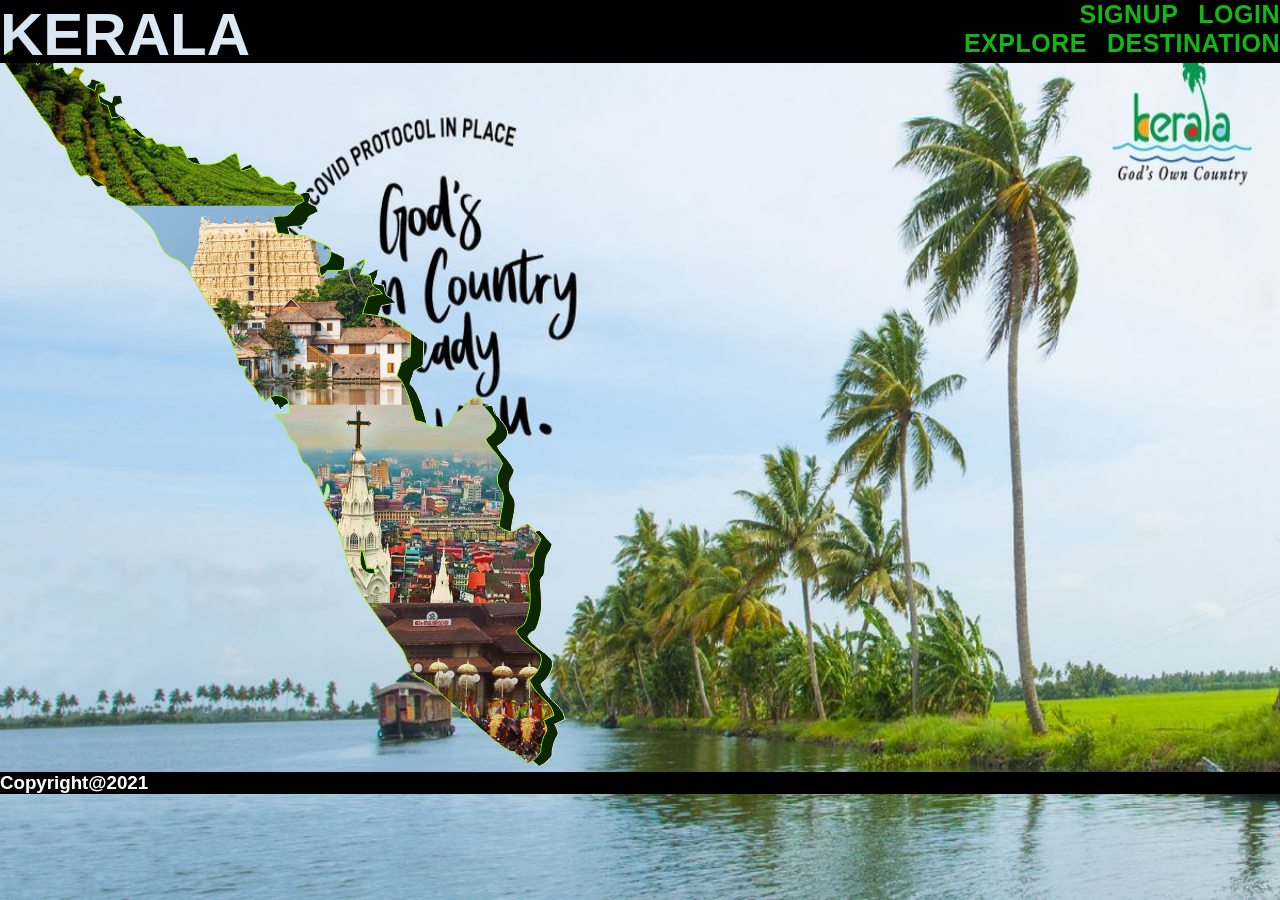
<file: index.html>
<!DOCTYPE html>
<html lang="en">
<head>
    <link rel="stylesheet" href="https://cdnjs.cloudflare.com/ajax/libs/font-awesome/4.7.0/css/font-awesome.min.css">

    <meta name="viewport" content="width=device-width, initial-scale=1.0">
    <title>Kerala Tourism</title>
    <link rel="stylesheet" href="css/style.css">
</head>
<body background="Image/EkIMAVRU0AMHbWY.jpg" style="width: 200%; overflow: hidden;"> 
    <section class="showcase"> 
        <header>
            
            <div class="container">
                <img src="Image/Map-3.png" style="margin-top: 45px;">
                <div class="textbox">
                    <div class="kerala"><h1>KERALA</h1></div>
                    <div class="menu" style="background-attachment: fixed;">
                        
        
            
                        <a href = "login.html">LOGIN</a>
                        <a href = "signup.html">SIGNUP</a>
                        <a href = "districts.html">DESTINATION</a>
                        <a href = "anchor.html" target="_blank">EXPLORE</a>
                        
                    </div>
                </div>
              

            </div>
           
            
        </header>
        

        
        
    </section>
    <!--header id="header" class="fixed-top d-flex align-items-center">
        <div class="container d-flex align-items-center justify-content-between"><nav id="navbar" class="navbar">
            <ul>
              <li><a class="nav-link scrollto active" href="#hero">Home</a></li>
              <li><a class="nav-link scrollto" href="#about">About</a></li>
              <li><a class="nav-link scrollto" href="#services">Services</a></li>
              <li><a class="nav-link scrollto " href="#portfolio">Portfolio</a></li>
              <li><a class="nav-link scrollto" href="#team">Team</a></li>
              <li><a href="blog.html">Blog</a></li>
              
              <li><a class="nav-link scrollto" href="#contact">Contact</a></li>
              <li><a class="getstarted scrollto" href="#about">Get Started</a></li>
            </ul>
            <i class="bi bi-list mobile-nav-toggle"></i>
          </nav>
        </div>
    </header-->

        

    <!--section id="hero">
        <div class="hero-container">
          <div id="heroCarousel" data-bs-interval="5000" class="carousel slide carousel-fade" data-bs-ride="carousel">
    
            <ol class="carousel-indicators" id="hero-carousel-indicators"></ol>
    
            <div class="carousel-inner" role="listbox">
    
              
              <div class="carousel-item active" style="background: url(assets/img/slide/slide-1.jpg);">
                <div class="carousel-container">
                  <div class="carousel-content">
                    <h2 class="animate__animated animate__fadeInDown">Alleppey - The Venice of India</h2>
                    <p class="animate__animated animate__fadeInUp">The city was titled the ‘Venice of the East’. The backwaters in the area are perfect for a houseboat vacation. Go exploring on the watery routes. The houseboats are age-old modes of transportation revamped with a plenitude of luxuries equivalent to a 5-star hotel. The scenic landscape is a soothing sight. Watch coconut groves, paddy fields, ducks and lilies and quaint villages pass by. The cuisines are of note as the fresh produce of the water makes place in your plate. Experience bliss like never before! In addition, do not miss the Snake Boat Race is held in August/September.</p>
                    <div>
                      <a href="#about" class="btn-get-started animate__animated animate__fadeInUp scrollto">Know More</a>
                    </div>
                  </div>
                </div>
              </div>
    
              
              <div class="carousel-item" style="background: url(assets/img/slide/slide-2.jpg);">
                <div class="carousel-container">
                  <div class="carousel-content">
                    <h2 class="animate__animated animate__fadeInDown">Munnar – South India’s Tea Heaven</h2>
                    <p class="animate__animated animate__fadeInUp">Ut velit est quam dolor ad a aliquid qui aliquid. Sequi ea ut et est quaerat sequi nihil ut aliquam. Occaecati alias dolorem mollitia ut. Similique ea voluptatem. Esse doloremque accusamus repellendus deleniti vel. Minus et tempore modi architecto.</p>
                    <div>
                      <a href="#about" class="btn-get-started animate__animated animate__fadeInUp scrollto">Know More</a>
                    </div>
                  </div>
                </div>
              </div>
    
              
              <div class="carousel-item" style="background: url(assets/img/slide/slide-3.jpg);">
                <div class="carousel-background"><img src="assets/img/slide/slide-3.jpg" alt=""></div>
                <div class="carousel-container">
                  <div class="carousel-content">
                    <h2 class="animate__animated animate__fadeInDown">Kovalam – Kerala’s Beach Paradise</h2>
                    <p class="animate__animated animate__fadeInUp">Ut velit est quam dolor ad a aliquid qui aliquid. Sequi ea ut et est quaerat sequi nihil ut aliquam. Occaecati alias dolorem mollitia ut. Similique ea voluptatem. Esse doloremque accusamus repellendus deleniti vel. Minus et tempore modi architecto.</p>
                    <div>
                      <a href="#about" class="btn-get-started animate__animated animate__fadeInUp scrollto">Know More</a>
                    </div>
                  </div>
                </div>
              </div>
    
              
              <div class="carousel-item" style="background: url(assets/img/slide/slide-3.jpg);">
                <div class="carousel-background"><img src="assets/img/slide/slide-3.jpg" alt=""></div>
                <div class="carousel-container">
                  <div class="carousel-content">
                    <h2 class="animate__animated animate__fadeInDown">Fort Kochi – The Crowned 'Queen of Arabian Sea'</h2>
                    <p class="animate__animated animate__fadeInUp">Ut velit est quam dolor ad a aliquid qui aliquid. Sequi ea ut et est quaerat sequi nihil ut aliquam. Occaecati alias dolorem mollitia ut. Similique ea voluptatem. Esse doloremque accusamus repellendus deleniti vel. Minus et tempore modi architecto.</p>
                    <div>
                      <a href="#about" class="btn-get-started animate__animated animate__fadeInUp scrollto">Know More</a>
                    </div>
                  </div>
                </div>
              </div>
    
              
              <div class="carousel-item" style="background: url(assets/img/slide/slide-3.jpg);">
                <div class="carousel-background"><img src="assets/img/slide/slide-3.jpg" alt=""></div>
                <div class="carousel-container">
                  <div class="carousel-content">
                    <h2 class="animate__animated animate__fadeInDown">Thekkady (Periyar Tiger Reserve) – Wildlife Adventures in Abundance</h2>
                    <p class="animate__animated animate__fadeInUp">Ut velit est quam dolor ad a aliquid qui aliquid. Sequi ea ut et est quaerat sequi nihil ut aliquam. Occaecati alias dolorem mollitia ut. Similique ea voluptatem. Esse doloremque accusamus repellendus deleniti vel. Minus et tempore modi architecto.</p>
                    <div>
                      <a href="#about" class="btn-get-started animate__animated animate__fadeInUp scrollto">Know More</a>
                    </div>
                  </div>
                </div>
              </div>
    
              
              <div class="carousel-item" style="background: url(assets/img/slide/slide-3.jpg);">
                <div class="carousel-background"><img src="assets/img/slide/slide-3.jpg" alt=""></div>
                <div class="carousel-container">
                  <div class="carousel-content">
                    <h2 class="animate__animated animate__fadeInDown">Wayanad – Nature’s very own garden</h2>
                    <p class="animate__animated animate__fadeInUp">Ut velit est quam dolor ad a aliquid qui aliquid. Sequi ea ut et est quaerat sequi nihil ut aliquam. Occaecati alias dolorem mollitia ut. Similique ea voluptatem. Esse doloremque accusamus repellendus deleniti vel. Minus et tempore modi architecto.</p>
                    <div>
                      <a href="#about" class="btn-get-started animate__animated animate__fadeInUp scrollto">Know More</a>
                    </div>
                  </div>
                </div>
              </div>
    
              
              <div class="carousel-item" style="background: url(assets/img/slide/slide-3.jpg);">
                <div class="carousel-background"><img src="assets/img/slide/slide-3.jpg" alt=""></div>
                <div class="carousel-container">
                  <div class="carousel-content">
                    <h2 class="animate__animated animate__fadeInDown">Kumarakom – A glimpse of paradise</h2>
                    <p class="animate__animated animate__fadeInUp">Ut velit est quam dolor ad a aliquid qui aliquid. Sequi ea ut et est quaerat sequi nihil ut aliquam. Occaecati alias dolorem mollitia ut. Similique ea voluptatem. Esse doloremque accusamus repellendus deleniti vel. Minus et tempore modi architecto.</p>
                    <div>
                      <a href="#about" class="btn-get-started animate__animated animate__fadeInUp scrollto">Know More</a>
                    </div>
                  </div>
                </div>
              </div>
    
              
              <div class="carousel-item" style="background: url(assets/img/slide/slide-3.jpg);">
                <div class="carousel-background"><img src="assets/img/slide/slide-3.jpg" alt=""></div>
                <div class="carousel-container">
                  <div class="carousel-content">
                    <h2 class="animate__animated animate__fadeInDown">Thrissur- Kerala’s Cultural Capital</h2>
                    <p class="animate__animated animate__fadeInUp">Ut velit est quam dolor ad a aliquid qui aliquid. Sequi ea ut et est quaerat sequi nihil ut aliquam. Occaecati alias dolorem mollitia ut. Similique ea voluptatem. Esse doloremque accusamus repellendus deleniti vel. Minus et tempore modi architecto.</p>
                    <div>
                      <a href="#about" class="btn-get-started animate__animated animate__fadeInUp scrollto">Know More</a>
                    </div>
                  </div>
                </div>
              </div>
    
              
              <div class="carousel-item" style="background: url(assets/img/slide/slide-3.jpg);">
                <div class="carousel-background"><img src="assets/img/slide/slide-3.jpg" alt=""></div>
                <div class="carousel-container">
                  <div class="carousel-content">
                    <h2 class="animate__animated animate__fadeInDown">Thiruvananthapuram – Beach City Built on the Seven Hills</h2>
                    <p class="animate__animated animate__fadeInUp">Ut velit est quam dolor ad a aliquid qui aliquid. Sequi ea ut et est quaerat sequi nihil ut aliquam. Occaecati alias dolorem mollitia ut. Similique ea voluptatem. Esse doloremque accusamus repellendus deleniti vel. Minus et tempore modi architecto.</p>
                    <div>
                      <a href="#about" class="btn-get-started animate__animated animate__fadeInUp scrollto">Know More</a>
                    </div>
                  </div>
                </div>
              </div>
    
              
              <div class="carousel-item" style="background: url(assets/img/slide/slide-3.jpg);">
                <div class="carousel-background"><img src="assets/img/slide/slide-3.jpg" alt=""></div>
                <div class="carousel-container">
                  <div class="carousel-content">
                    <h2 class="animate__animated animate__fadeInDown">Kozhikode – Spicy haven on the Malabar coast</h2>
                    <p class="animate__animated animate__fadeInUp">Ut velit est quam dolor ad a aliquid qui aliquid. Sequi ea ut et est quaerat sequi nihil ut aliquam. Occaecati alias dolorem mollitia ut. Similique ea voluptatem. Esse doloremque accusamus repellendus deleniti vel. Minus et tempore modi architecto.</p>
                    <div>
                      <a href="#about" class="btn-get-started animate__animated animate__fadeInUp scrollto">Know More</a>
                    </div>
                  </div>
                </div>
              </div>
    
              
    
            </div>
    
            <a class="carousel-control-prev" href="#heroCarousel" role="button" data-bs-slide="prev">
              <span class="carousel-control-prev-icon bi bi-chevron-left" aria-hidden="true"></span>
            </a>
    
            <a class="carousel-control-next" href="#heroCarousel" role="button" data-bs-slide="next">
              <span class="carousel-control-next-icon bi bi-chevron-right" aria-hidden="true"></span>
            </a>
    
          </div>
        </div>
      </section--><!-- End Hero -->
    
    
    <footer>
        <h3>Copyright@2021</h3>
    </footer>
</body>
</html>
</file>
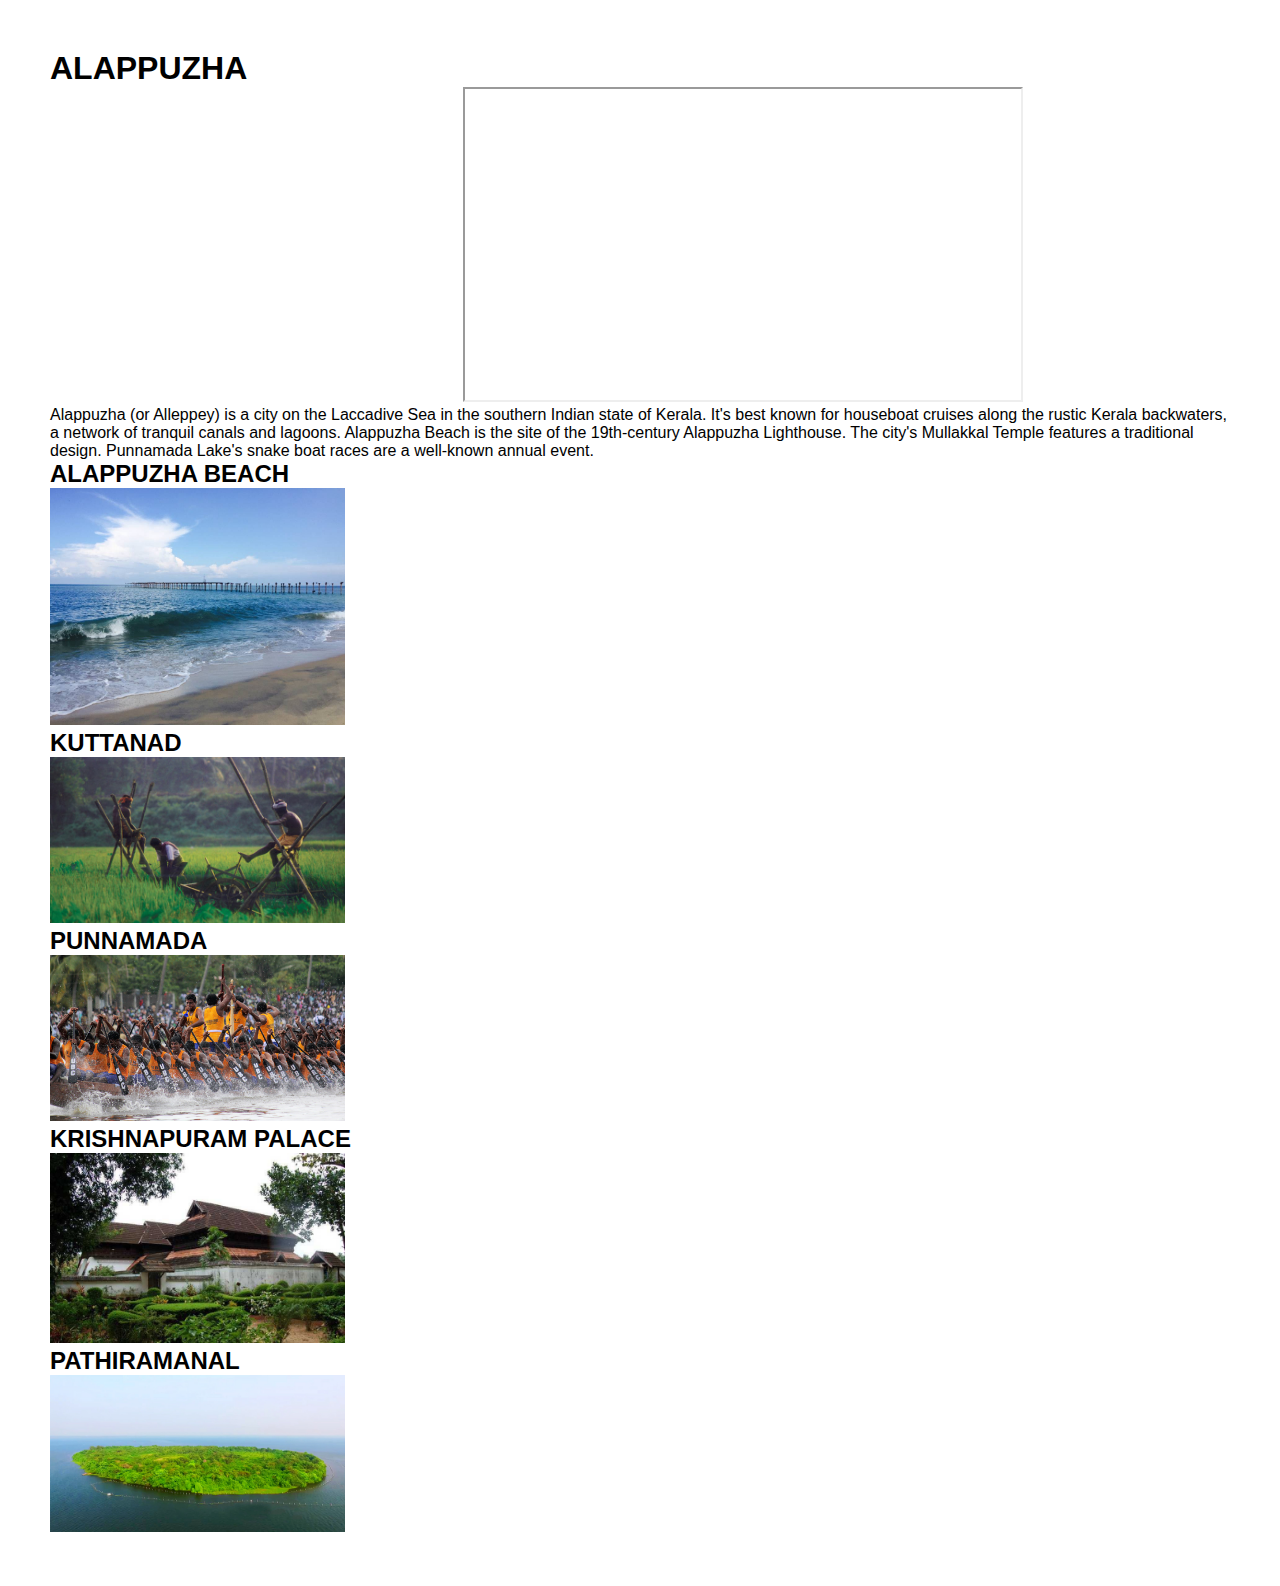
<file: alappuzha.html>
<!DOCTYPE html>
<html lang="en">
<head>
    <meta name="viewport" content="width=device-width, initial-scale=1.0">
    <title>Alappuzha</title>
    <link rel="stylesheet" href="css/style.css">
</head>
<body style="margin-left: 50px;margin-top: 50px;margin-right: 50px;margin-bottom: 50px;">
    <h1>ALAPPUZHA</h1>
    <iframe width="560" height="315" src="https://www.youtube-nocookie.com/embed/3Cjc5dMj5ZI?start=10&autoplay=1&mute=1" allowfullscreen></iframe>
    <p>Alappuzha (or Alleppey) is a city on the Laccadive Sea in the southern Indian state of Kerala. It's best known for houseboat cruises along the rustic Kerala backwaters, a network of tranquil canals and lagoons. Alappuzha Beach is the site of the 19th-century Alappuzha Lighthouse. The city's Mullakkal Temple features a traditional design. Punnamada Lake's snake boat races are a well-known annual event.</p>
    <h2>ALAPPUZHA BEACH</h2>
    <img src="Image/alappuzha/Alappuzha-Beach1.jpg" width="25%";height="25%">
    <h2>KUTTANAD</h2>
    <img src="Image/alappuzha/kuttanad_the_rice_bowl_of_kerala.jpg" width="25%";height="25%">
    <h2>PUNNAMADA</h2>
    <img src="Image/alappuzha/punnamada-boatrace.jpg" width="25%";height="25%">
    <h2>KRISHNAPURAM PALACE</h2>
    <img src="Image/alappuzha/attr_2099_20190314124520.jpg" width="25%";height="25%">
    <h2>PATHIRAMANAL</h2>
    <img src="Image/kottayam/pathiramanal.jpg" width="25%";height="25%">
</body>
</html>
</file>
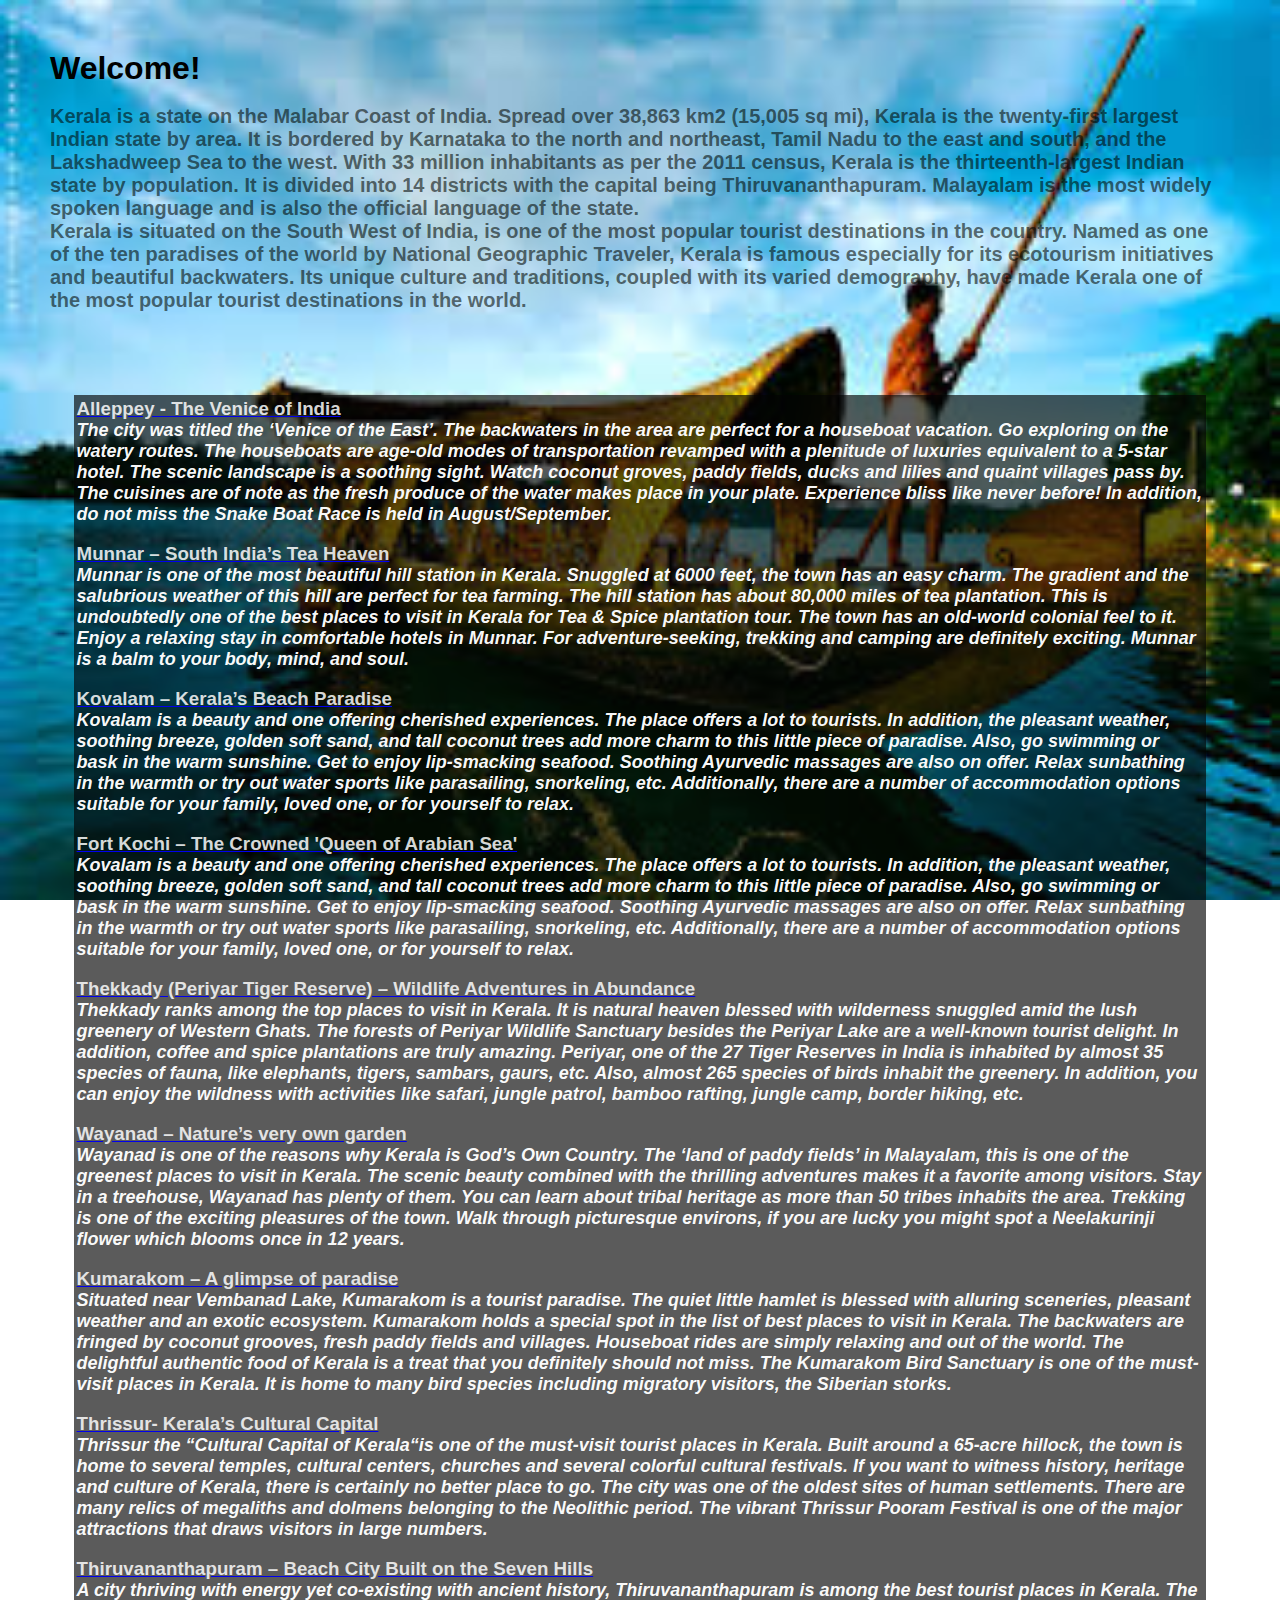
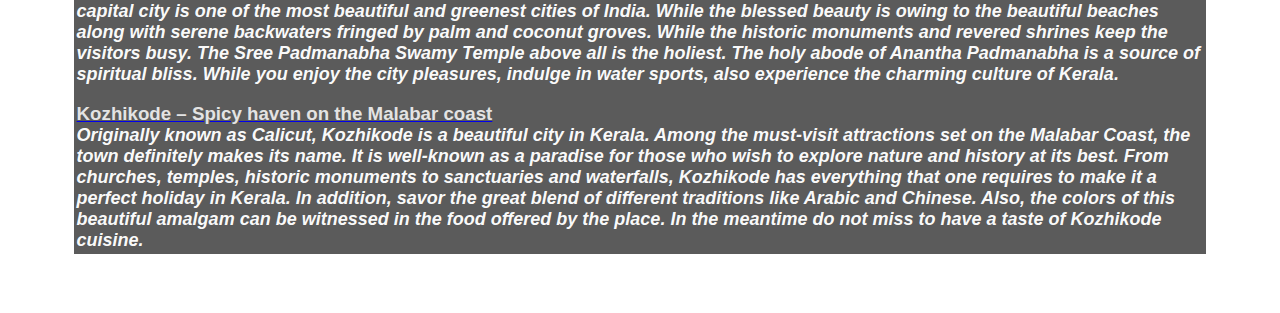
<file: anchor.html>
<!DOCTYPE html>
<html lang="en">
<head>
    <title>Document</title>
    <link rel="stylesheet" href="css/style.css">
</head>
<body background="Image/backgroundimage.jfif" style="margin-left: 50px;margin-top: 50px;margin-right: 50px;margin-bottom: 50px;">
    <h1>Welcome!</h1>
    <br>
    <div class ="welc">
        <p>Kerala is a state on the Malabar Coast of India. Spread over 38,863 km2 (15,005 sq mi), Kerala is the twenty-first largest Indian state by area. It is bordered by Karnataka to the north and northeast, Tamil Nadu to the east and south, and the Lakshadweep Sea to the west. With 33 million inhabitants as per the 2011 census, Kerala is the thirteenth-largest Indian state by population. It is divided into 14 districts with the capital being Thiruvananthapuram. Malayalam is the most widely spoken language and is also the official language of the state.</p>
        <p>Kerala is situated on the South West of India, is one of the most popular tourist destinations in the country. Named as one of the ten paradises of the world by National Geographic Traveler, Kerala is famous especially for its ecotourism initiatives and beautiful backwaters. Its unique culture and traditions, coupled with its varied demography, have made Kerala one of the most popular tourist destinations in the world.</p>
    </div>
    <div class="scrollable">

        <div class="places">
            <a href="alappuzha.html"><h3>Alleppey - The Venice of India</h3></a>
            <p>The city was titled the ‘Venice of the East’. The backwaters in the area are perfect for a houseboat vacation. Go exploring on the watery routes. The houseboats are age-old modes of transportation revamped with a plenitude of luxuries equivalent to a 5-star hotel. The scenic landscape is a soothing sight. Watch coconut groves, paddy fields, ducks and lilies and quaint villages pass by. The cuisines are of note as the fresh produce of the water makes place in your plate. Experience bliss like never before! In addition, do not miss the Snake Boat Race is held in August/September.</p>
        </div>
        <br>

        <div class="places">
            <a href="idukki.html"><h3>Munnar – South India’s Tea Heaven</h3></a>
            <p>Munnar is one of the most beautiful hill station in Kerala. Snuggled at 6000 feet, the town has an easy charm. The gradient and the salubrious weather of this hill are perfect for tea farming. The hill station has about 80,000 miles of tea plantation. This is undoubtedly one of the best places to visit in Kerala for Tea & Spice plantation tour. The town has an old-world colonial feel to it. Enjoy a relaxing stay in comfortable hotels in Munnar. For adventure-seeking, trekking and camping are definitely exciting. Munnar is a balm to your body, mind, and soul.</p>
        </div>
        <br>

        <div class="places">
            <a href="thiruvananthapuram.html"><h3>Kovalam – Kerala’s Beach Paradise</h3></a>
            <p>Kovalam is a beauty and one offering cherished experiences. The place offers a lot to tourists. In addition, the pleasant weather, soothing breeze, golden soft sand, and tall coconut trees add more charm to this little piece of paradise. Also, go swimming or bask in the warm sunshine. Get to enjoy lip-smacking seafood. Soothing Ayurvedic massages are also on offer. Relax sunbathing in the warmth or try out water sports like parasailing, snorkeling, etc. Additionally, there are a number of accommodation options suitable for your family, loved one, or for yourself to relax.</p>
        </div>
        <br>

        <div class="places">
            <a href="ernakulam.html"><h3>Fort Kochi – The Crowned 'Queen of Arabian Sea'</h3></a>
            <p>Kovalam is a beauty and one offering cherished experiences. The place offers a lot to tourists. In addition, the pleasant weather, soothing breeze, golden soft sand, and tall coconut trees add more charm to this little piece of paradise. Also, go swimming or bask in the warm sunshine. Get to enjoy lip-smacking seafood. Soothing Ayurvedic massages are also on offer. Relax sunbathing in the warmth or try out water sports like parasailing, snorkeling, etc. Additionally, there are a number of accommodation options suitable for your family, loved one, or for yourself to relax.</p>
        </div>
        <br>

        <div class="places">
            <a href="idukki.html"><h3>Thekkady (Periyar Tiger Reserve) – Wildlife Adventures in Abundance</h3></a>
            <p>Thekkady ranks among the top places to visit in Kerala. It is natural heaven blessed with wilderness snuggled amid the lush greenery of Western Ghats. The forests of Periyar Wildlife Sanctuary besides the Periyar Lake are a well-known tourist delight. In addition, coffee and spice plantations are truly amazing. Periyar, one of the 27 Tiger Reserves in India is inhabited by almost 35 species of fauna, like elephants, tigers, sambars, gaurs, etc. Also, almost 265 species of birds inhabit the greenery. In addition, you can enjoy the wildness with activities like safari, jungle patrol, bamboo rafting, jungle camp, border hiking, etc.</p>
        </div>
        <br>

        <div class="places">
            <a href="wayanad.html"><h3>Wayanad – Nature’s very own garden</h3></a>
            <p>Wayanad is one of the reasons why Kerala is God’s Own Country. The ‘land of paddy fields’ in Malayalam, this is one of the greenest places to visit in Kerala. The scenic beauty combined with the thrilling adventures makes it a favorite among visitors. Stay in a treehouse, Wayanad has plenty of them. You can learn about tribal heritage as more than 50 tribes inhabits the area. Trekking is one of the exciting pleasures of the town. Walk through picturesque environs, if you are lucky you might spot a Neelakurinji flower which blooms once in 12 years.</p>
        </div>
        <br>

        <div class="places">
            <a href="kottayam.html"><h3>Kumarakom – A glimpse of paradise</h3></a>
            <p>Situated near Vembanad Lake, Kumarakom is a tourist paradise. The quiet little hamlet is blessed with alluring sceneries, pleasant weather and an exotic ecosystem. Kumarakom holds a special spot in the list of best places to visit in Kerala. The backwaters are fringed by coconut grooves, fresh paddy fields and villages. Houseboat rides are simply relaxing and out of the world. The delightful authentic food of Kerala is a treat that you definitely should not miss. The Kumarakom Bird Sanctuary is one of the must-visit places in Kerala. It is home to many bird species including migratory visitors, the Siberian storks.</p>
        </div>
        <br>

        <div class="places">
            <a href="thrissur.html"><h3>Thrissur- Kerala’s Cultural Capital</h3></a>
            <p>Thrissur the “Cultural Capital of Kerala“is one of the must-visit tourist places in Kerala. Built around a 65-acre hillock, the town is home to several temples, cultural centers, churches and several colorful cultural festivals. If you want to witness history, heritage and culture of Kerala, there is certainly no better place to go. The city was one of the oldest sites of human settlements. There are many relics of megaliths and dolmens belonging to the Neolithic period. The vibrant Thrissur Pooram Festival is one of the major attractions that draws visitors in large numbers.</p>
        </div>
        <br>

        <div class="places">
            <a href="thiruvananthapuram.html"><h3>Thiruvananthapuram – Beach City Built on the Seven Hills</h3></a>
            <p>A city thriving with energy yet co-existing with ancient history, Thiruvananthapuram is among the best tourist places in Kerala. The capital city is one of the most beautiful and greenest cities of India. While the blessed beauty is owing to the beautiful beaches along with serene backwaters fringed by palm and coconut groves. While the historic monuments and revered shrines keep the visitors busy. The Sree Padmanabha Swamy Temple above all is the holiest. The holy abode of Anantha Padmanabha is a source of spiritual bliss. While you enjoy the city pleasures, indulge in water sports, also experience the charming culture of Kerala.</p>
        </div>
        <br>

        <div class="places">
            <a href="kozhikkode.html"><h3>Kozhikode – Spicy haven on the Malabar coast</h3></a>
            <p>Originally known as Calicut, Kozhikode is a beautiful city in Kerala. Among the must-visit attractions set on the Malabar Coast, the town definitely makes its name. It is well-known as a paradise for those who wish to explore nature and history at its best. From churches, temples, historic monuments to sanctuaries and waterfalls, Kozhikode has everything that one requires to make it a perfect holiday in Kerala. In addition, savor the great blend of different traditions like Arabic and Chinese. Also, the colors of this beautiful amalgam can be witnessed in the food offered by the place. In the meantime do not miss to have a taste of Kozhikode cuisine.</p>
        </div>

    </div>
</body>
</html>
</file>
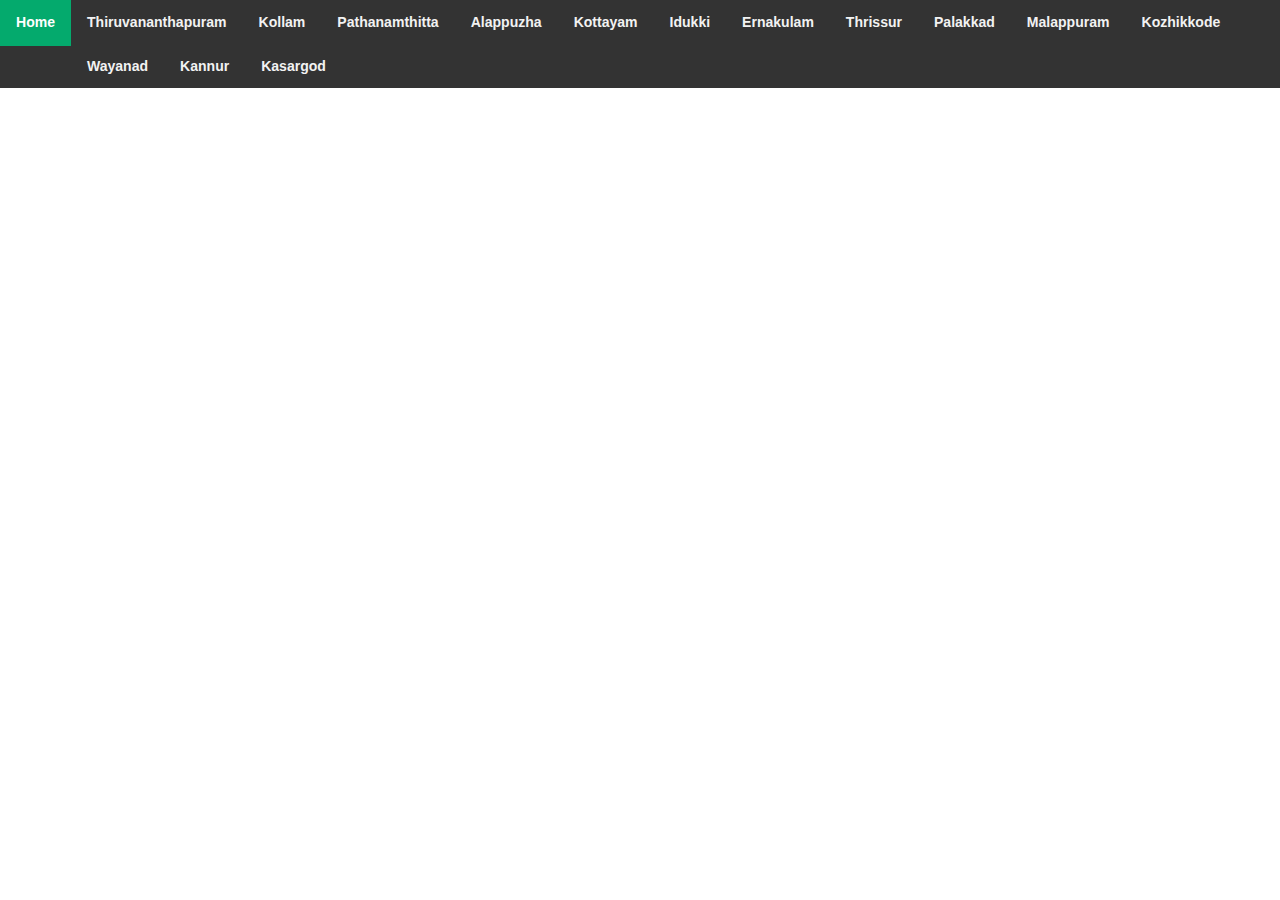
<file: districts.html>
<!DOCTYPE html>
<html lang="en">
<head>
  <meta name="viewport" content="width=device-width, initial-scale=1.0">
    <title>Districts</title>
    <link rel="stylesheet" href="css/style.css">
    
    
</head>
<body>
     <header class="second-page">
        <div class="main">
          
          <div class="topnav">
            <a class="active" href="index.html"><h3>Home</h3></a>
              <a href="thiruvananthapuram.html"><h3>Thiruvananthapuram</h3></a>
              <a href="kollam.html"><h3>Kollam</h3></a>
              <a href="pathanamthitta.html"><h3>Pathanamthitta</h3></a>
              <a href="alappuzha.html"><h3>Alappuzha</h3></a>
              <a href="kottayam.html"><h3>Kottayam</h3></a>
              <a href="idukki.html"><h3>Idukki</h3></a>
              <a href="ernakulam.html"><h3>Ernakulam</h3></a>
              <a href="thrissur.html"><h3>Thrissur</h3></a>
              <a href="palakkad.html"><h3>Palakkad</h3></a>
              <a href="malappuram.html"><h3>Malappuram</h3></a>
              <a href="kozhikkode.html"><h3>Kozhikkode</h3></a>
              <a href="wayanad.html"><h3>Wayanad</h3></a>
              <a href="kannur.html"><h3>Kannur</h3></a>
              <a href="kasargod.html"><h3>Kasargod</h3></a>
            </div>
          </div>
          <div class="logo" style="position: fixed; z-index: 1%; width:100%; display: flex; height: 100%; justify-content: center;">
            <iframe frameborder="0" width="100%" height="100%" style="margin-left: 0%;" src="https://www.youtube.com/embed/LqoH4uqm9XU?autoplay=1&controls=0&showinfo=0&autohide=1" title="YouTube video player" frameborder="0"></iframe>
          </div>

          
        </div>
        
      </header>
   </body>
</body>
</html>
</file>
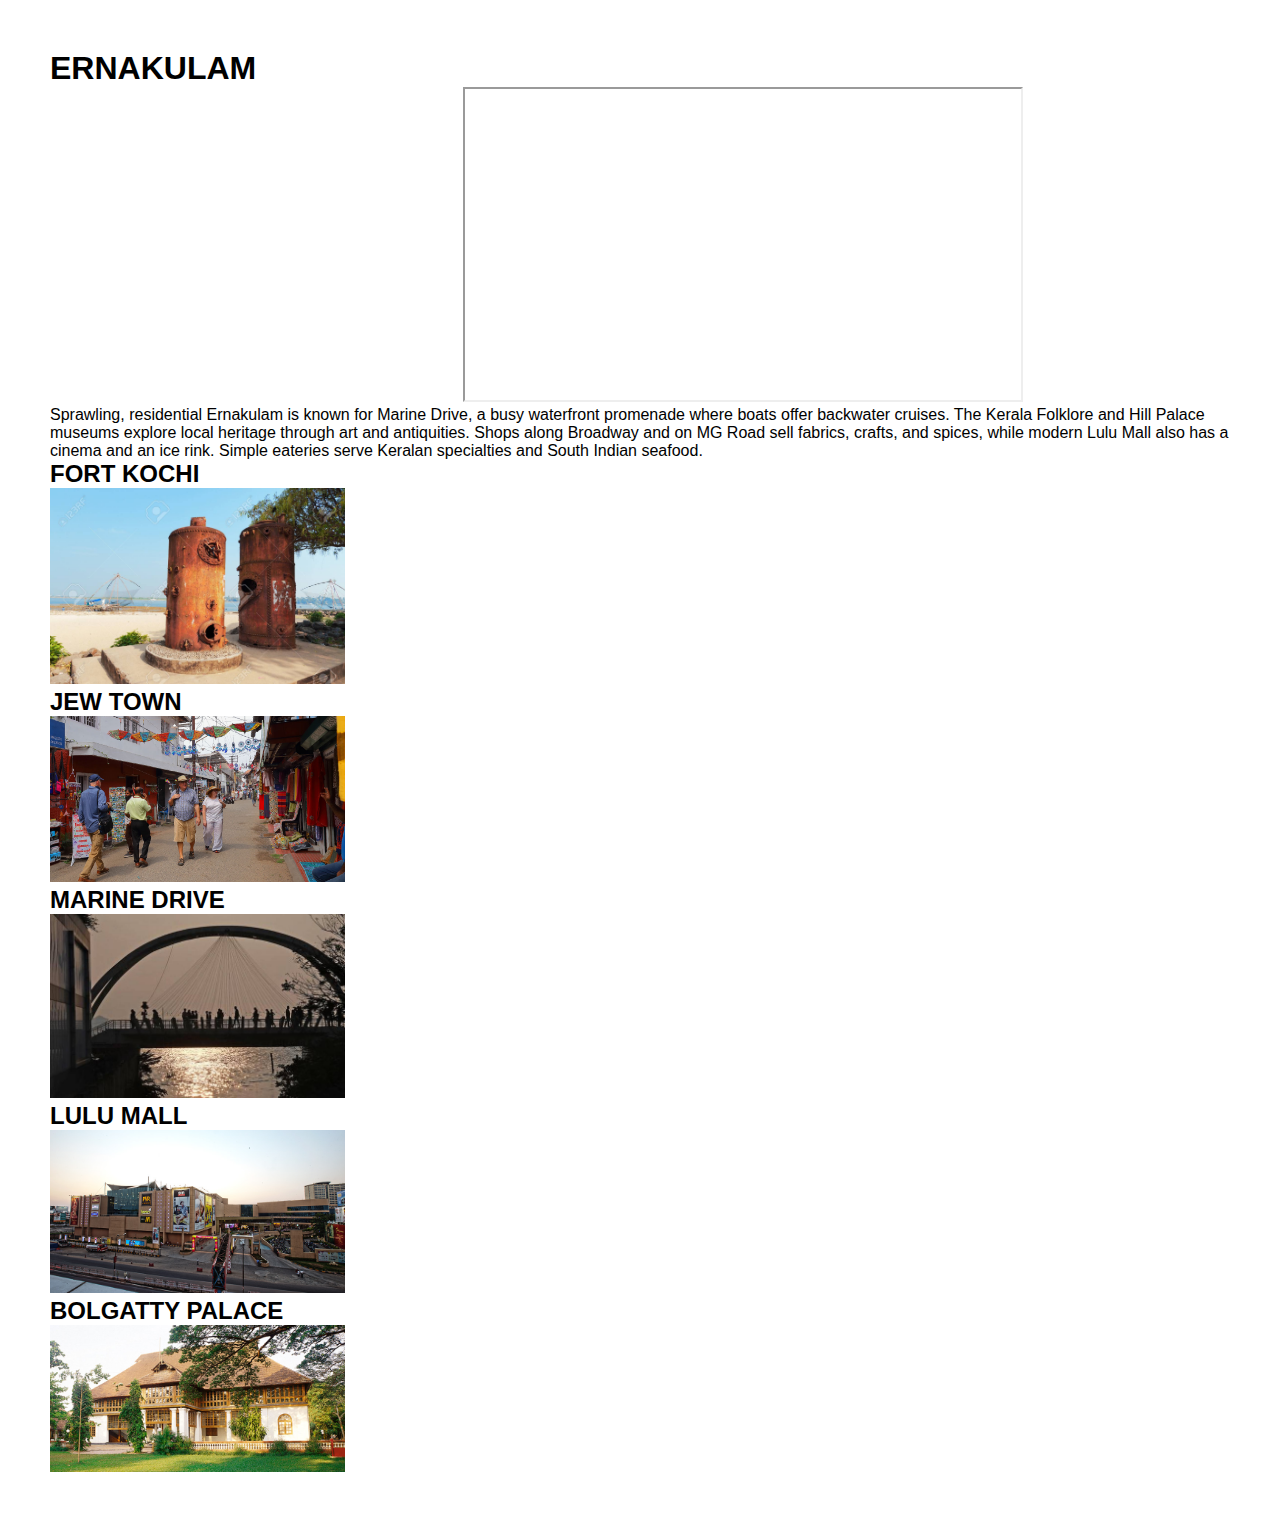
<file: ernakulam.html>
<!DOCTYPE html>
<html lang="en">
<head>
    <meta name="viewport" content="width=device-width, initial-scale=1.0">
    <link rel="stylesheet" href="css/style.css">
    <title>Ernakulam</title>
</head>
<body style="margin-left: 50px;margin-top: 50px;margin-right: 50px;margin-bottom: 50px;">
    <h1>ERNAKULAM</h1>
    <iframe width="560" height="315" src="https://www.youtube-nocookie.com/embed/ZIzxRKMPJYc?&autoplay=1&mute=1"></iframe>
    <p>Sprawling, residential Ernakulam is known for Marine Drive, a busy waterfront promenade where boats offer backwater cruises. The Kerala Folklore and Hill Palace museums explore local heritage through art and antiquities. Shops along Broadway and on MG Road sell fabrics, crafts, and spices, while modern Lulu Mall also has a cinema and an ice rink. Simple eateries serve Keralan specialties and South Indian seafood.</p>
    <h2>FORT KOCHI</h2>
    <img src="Image/ernakulam/Fortkochi.jpg" width="25%";height="25%">
    <h2>JEW TOWN</h2>
    <img src="Image/ernakulam/jew-town.jpg" width="25%";height="25%">
    <h2>MARINE DRIVE</h2>
    <img src="Image/ernakulam/MARINEDRIVE.jfif" width="25%";height="25%">
    <h2>LULU MALL</h2>
    <img src="Image/ernakulam/lulu.jpg" width="25%";height="25%">
    <h2>BOLGATTY PALACE</h2>
    <img src="Image/ernakulam/bolgatty-palace.jpg" width="25%";height="25%">
</body>
</html>
</file>
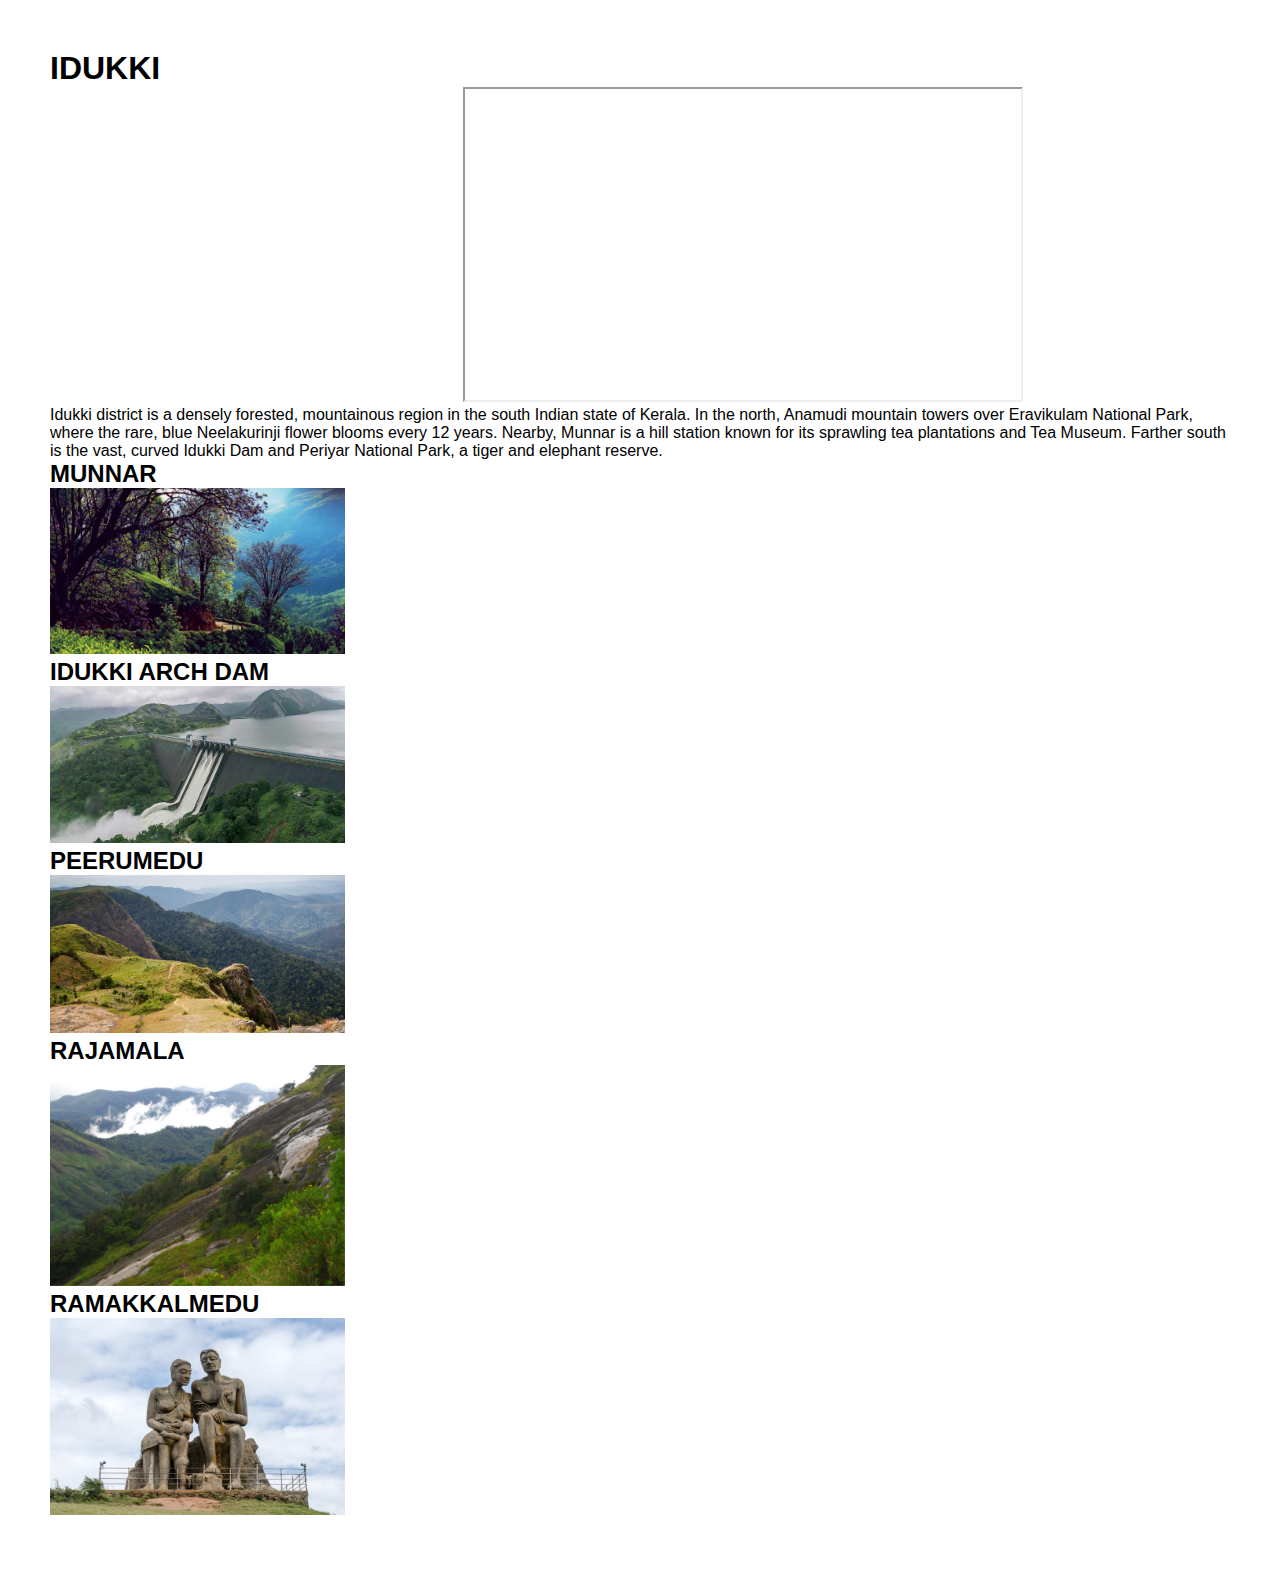
<file: idukki.html>
<!DOCTYPE html>
<html lang="en">
<head>
    <meta name="viewport" content="width=device-width, initial-scale=1.0">
    <title>Idukki</title>
    <link rel="stylesheet" href="css/style.css">
</head>
<body style="margin-left: 50px;margin-top: 50px;margin-right: 50px;margin-bottom: 50px;">
    <h1>IDUKKI</h1>
    <iframe width="560" height="315" src="https://www.youtube-nocookie.com/embed/UervKLRhEqw?start=13&autoplay=1&mute=1"></iframe>
    <p>Idukki district is a densely forested, mountainous region in the south Indian state of Kerala. In the north, Anamudi mountain towers over Eravikulam National Park, where the rare, blue Neelakurinji flower blooms every 12 years. Nearby, Munnar is a hill station known for its sprawling tea plantations and Tea Museum. Farther south is the vast, curved Idukki Dam and Periyar National Park, a tiger and elephant reserve.</p>
    <h2>MUNNAR</h2>
    <img src="Image/idukki/Munnar_the_magical_experience_of_nature_77.jpg" width="25%";height="25%">
    <h2>IDUKKI ARCH DAM</h2>
    <img src="Image/idukki/idukki-arch-dam.jpg" width="25%";height="25%">
    <h2>PEERUMEDU</h2>
    <img src="Image/idukki/peerumedu.jpg" width="25%";height="25%">
    <h2>RAJAMALA</h2>
    <img src="Image/idukki/Rajamala.jpg" width="25%";height="25%">
    <h2>RAMAKKALMEDU</h2>
    <img src="Image/idukki/Ramakkalmedu-Statue_of_Kuruvan_&_Kuruthi.jpg" width="25%";height="25%">
    
</body>
</html>
</file>
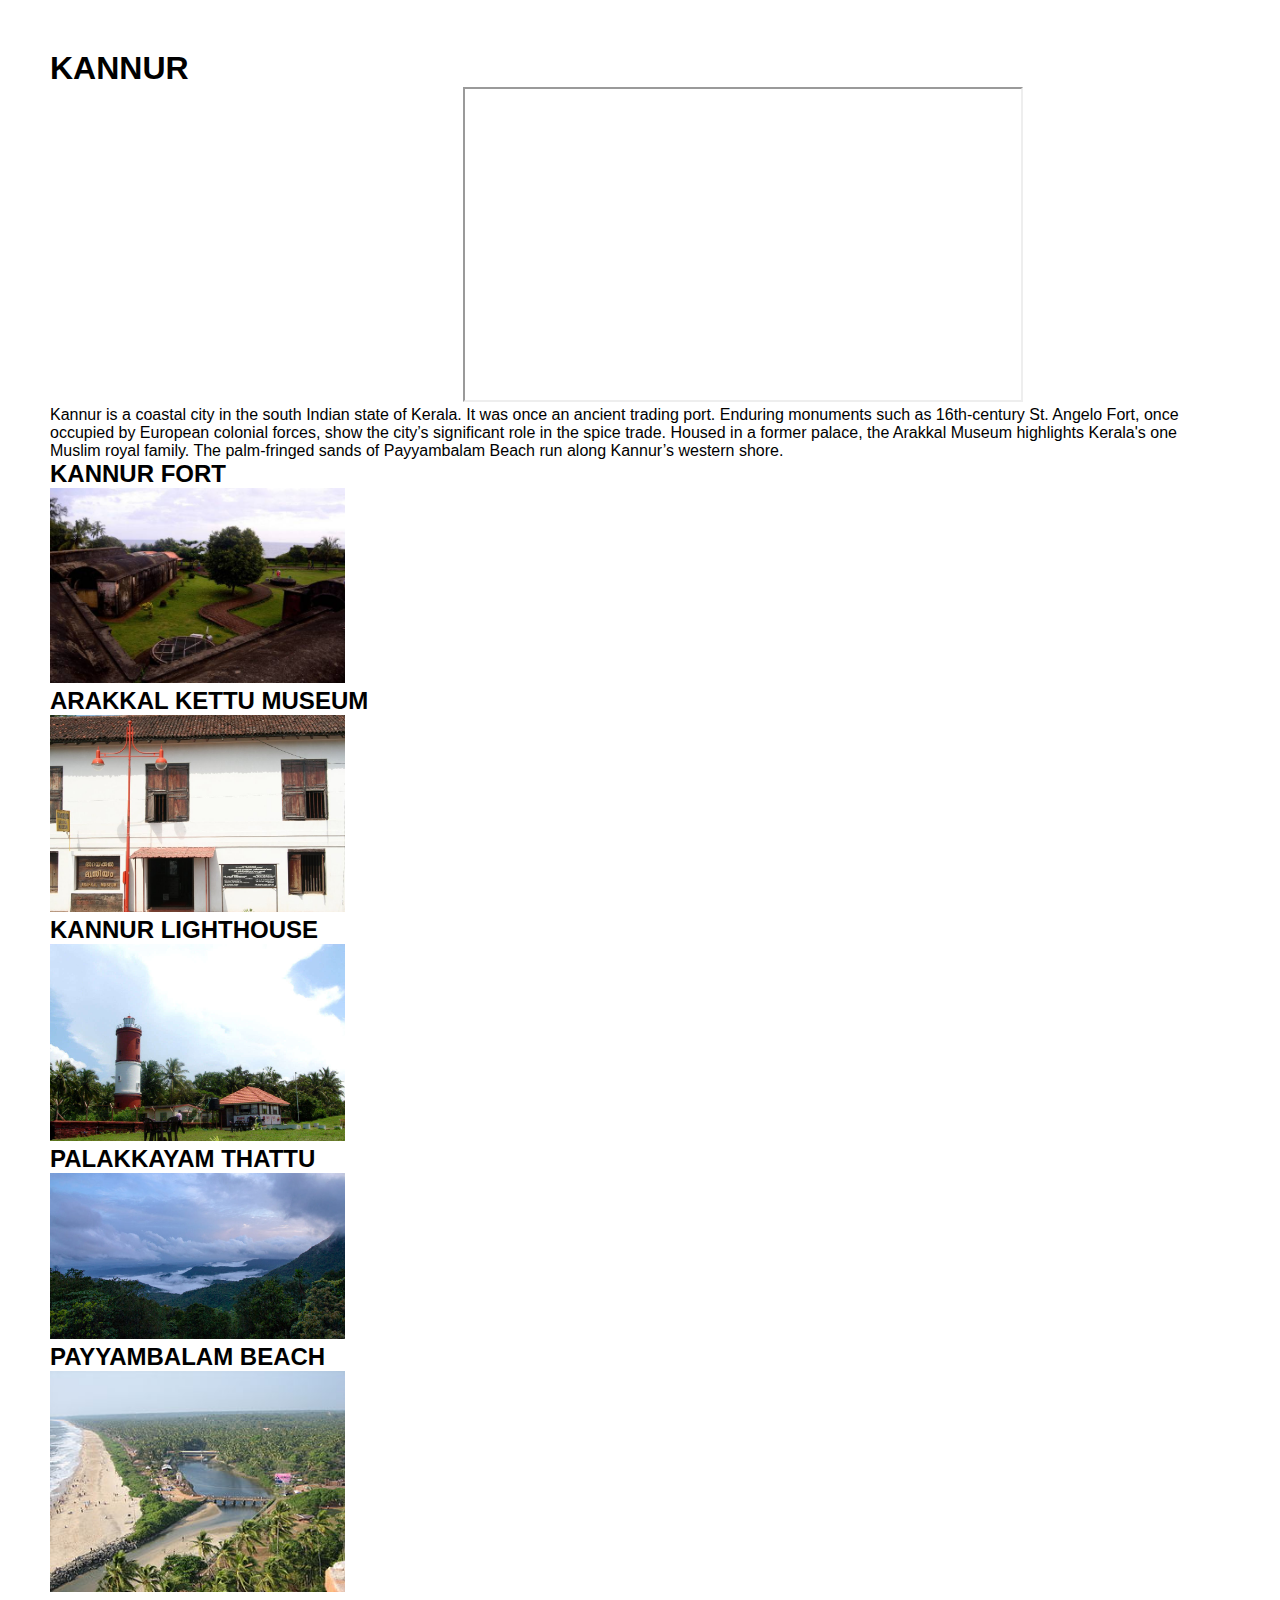
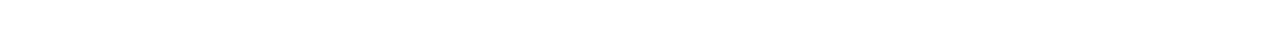
<file: kannur.html>
<!DOCTYPE html>
<html lang="en">
<head>
    <meta name="viewport" content="width=device-width, initial-scale=1.0">
    <title>Kannur</title>
    <link rel="stylesheet" href="css/style.css">
</head>
<body style="margin-left: 50px;margin-top: 50px;margin-right: 50px;margin-bottom: 50px;">
    <h1>KANNUR</h1>
    <iframe width="560" height="315" src="https://www.youtube-nocookie.com/embed/GIDUcSN7OB8?&autoplay=1&mute=1"></iframe>
    <p>Kannur is a coastal city in the south Indian state of Kerala. It was once an ancient trading port. Enduring monuments such as 16th-century St. Angelo Fort, once occupied by European colonial forces, show the city’s significant role in the spice trade. Housed in a former palace, the Arakkal Museum highlights Kerala's one Muslim royal family. The palm-fringed sands of Payyambalam Beach run along Kannur’s western shore.</p>
    <h2>KANNUR FORT</h2>
    <img src="Image/kannur/kannurfort.jpg" width="25%";height="25%">
    <h2>ARAKKAL KETTU MUSEUM</h2>
    <img src="Image/kannur/arakkal-kettu-museum.jpg" width="25%";height="25%">
    <h2>KANNUR LIGHTHOUSE</h2>
    <img src="Image/kannur/KANNURLH.jpg" width="25%";height="25%">
    <h2>PALAKKAYAM THATTU</h2>
    <img src="Image/kannur/palakkayam_thattu.jpg" width="25%";height="25%">
    <h2>PAYYAMBALAM BEACH</h2>
    <img src="Image/kannur/Payyambalam_Beach_Back_Water.jpg" width="25%";height="25%">
</body>
</html>
</file>
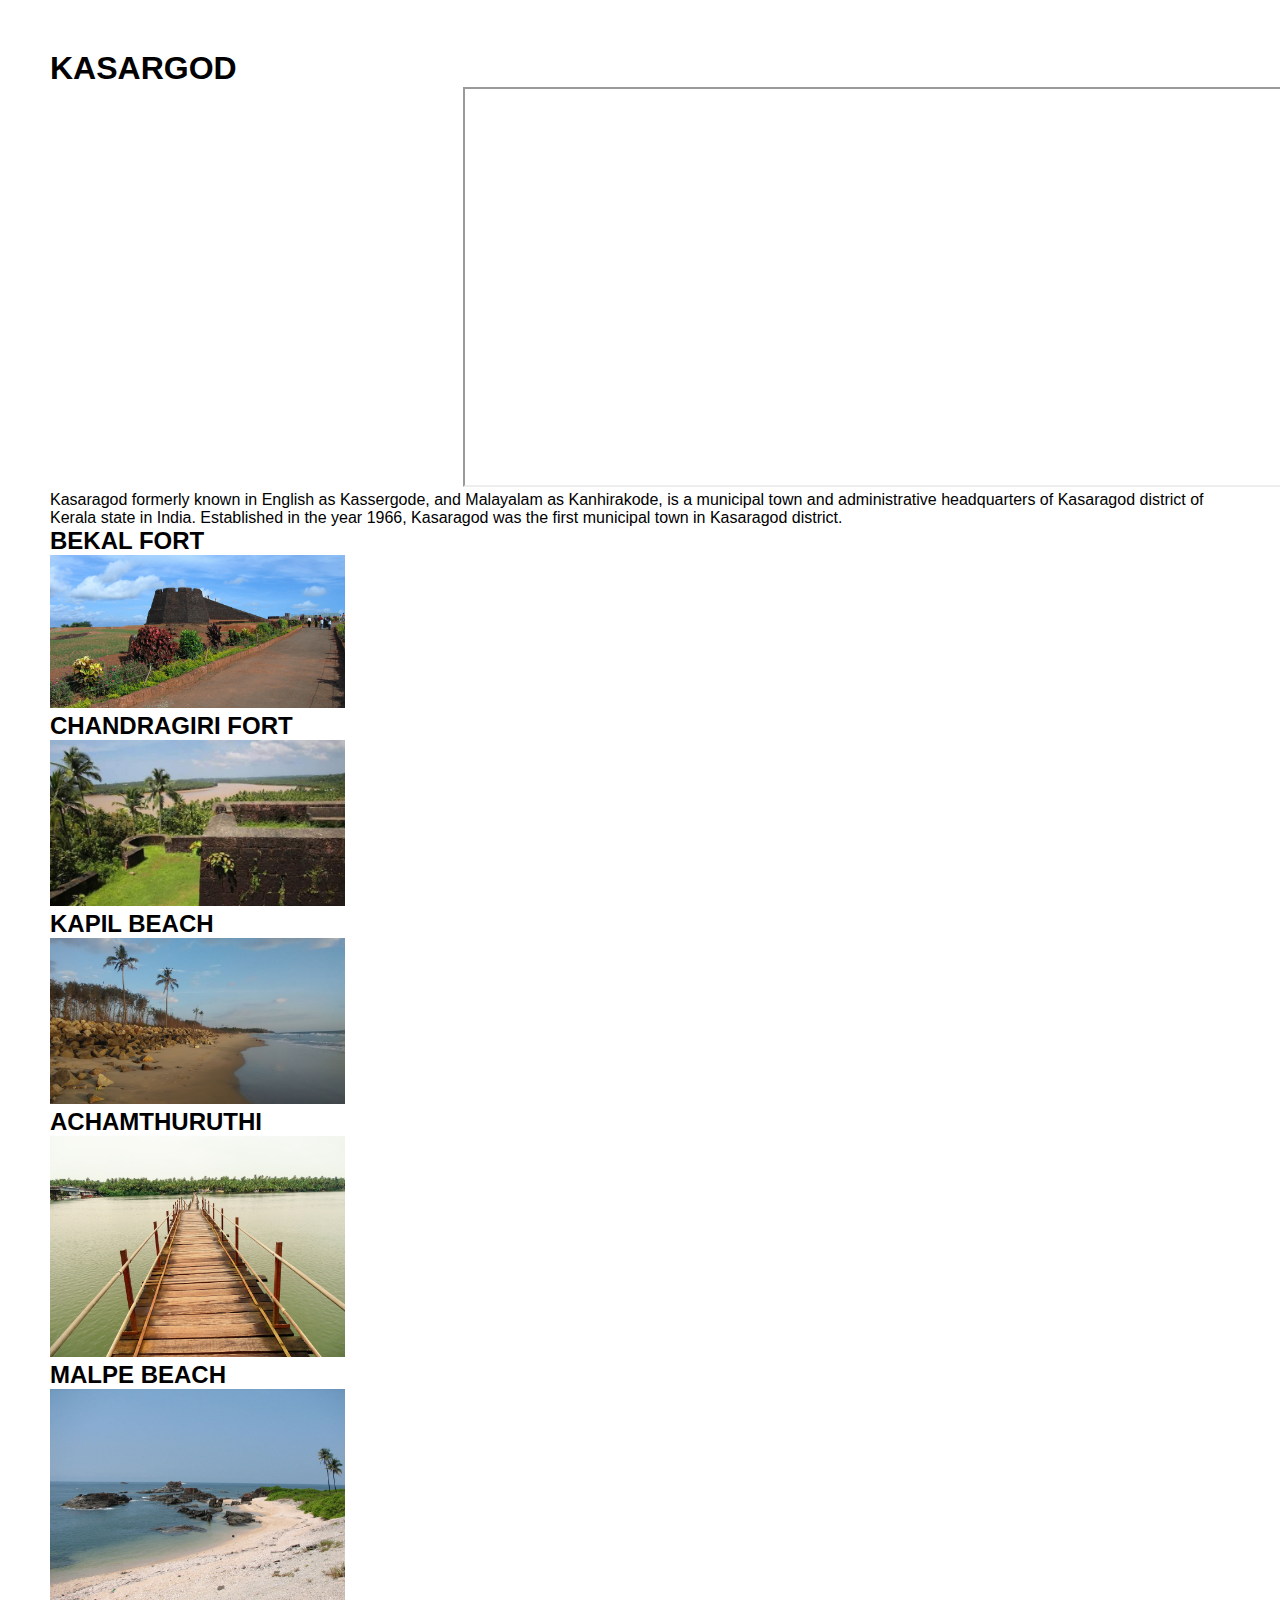
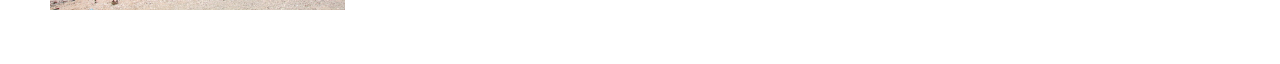
<file: kasargod.html>
<!DOCTYPE html>
<html lang="en">
<head>
    <title>Document</title>
    <link rel="stylesheet" href="css/style.css">
</head>
<body style="margin-left: 50px;margin-top: 50px;margin-right: 50px;margin-bottom: 50px;">
    <h1>KASARGOD</h1>
    <iframe width="100%" height="400" src="https://www.youtube.com/embed/qHZEzXWQfFQ?autoplay=1&mute=1"></iframe>
    <p>Kasaragod formerly known in English as Kassergode, and Malayalam as Kanhirakode, is a municipal town and administrative headquarters of Kasaragod district of Kerala state in India. Established in the year 1966, Kasaragod was the first municipal town in Kasaragod district.</p>
    <h2>BEKAL FORT</h2>
    <img src="Image/kasargod/Kasargod-bekal-fort.jpg" width="25%";height="25%">
    <h2>CHANDRAGIRI FORT</h2>
    <img src="Image/kasargod/Chandragiri_Fort_Kerala.jpg" width="25%";height="25%">
    <h2>KAPIL BEACH</h2>
    <img src="Image/kasargod/kapil-beach.jpeg" width="25%";height="25%">
    <h2>ACHAMTHURUTHI</h2>
    <img src="Image/kasargod/achamthuruthi.jfif" width="25%";height="25%">
    <h2>MALPE BEACH</h2>
    <img src="Image/kasargod/malpe-beach.jpg" width="25%";height="25%">
</body>
</html>
</file>
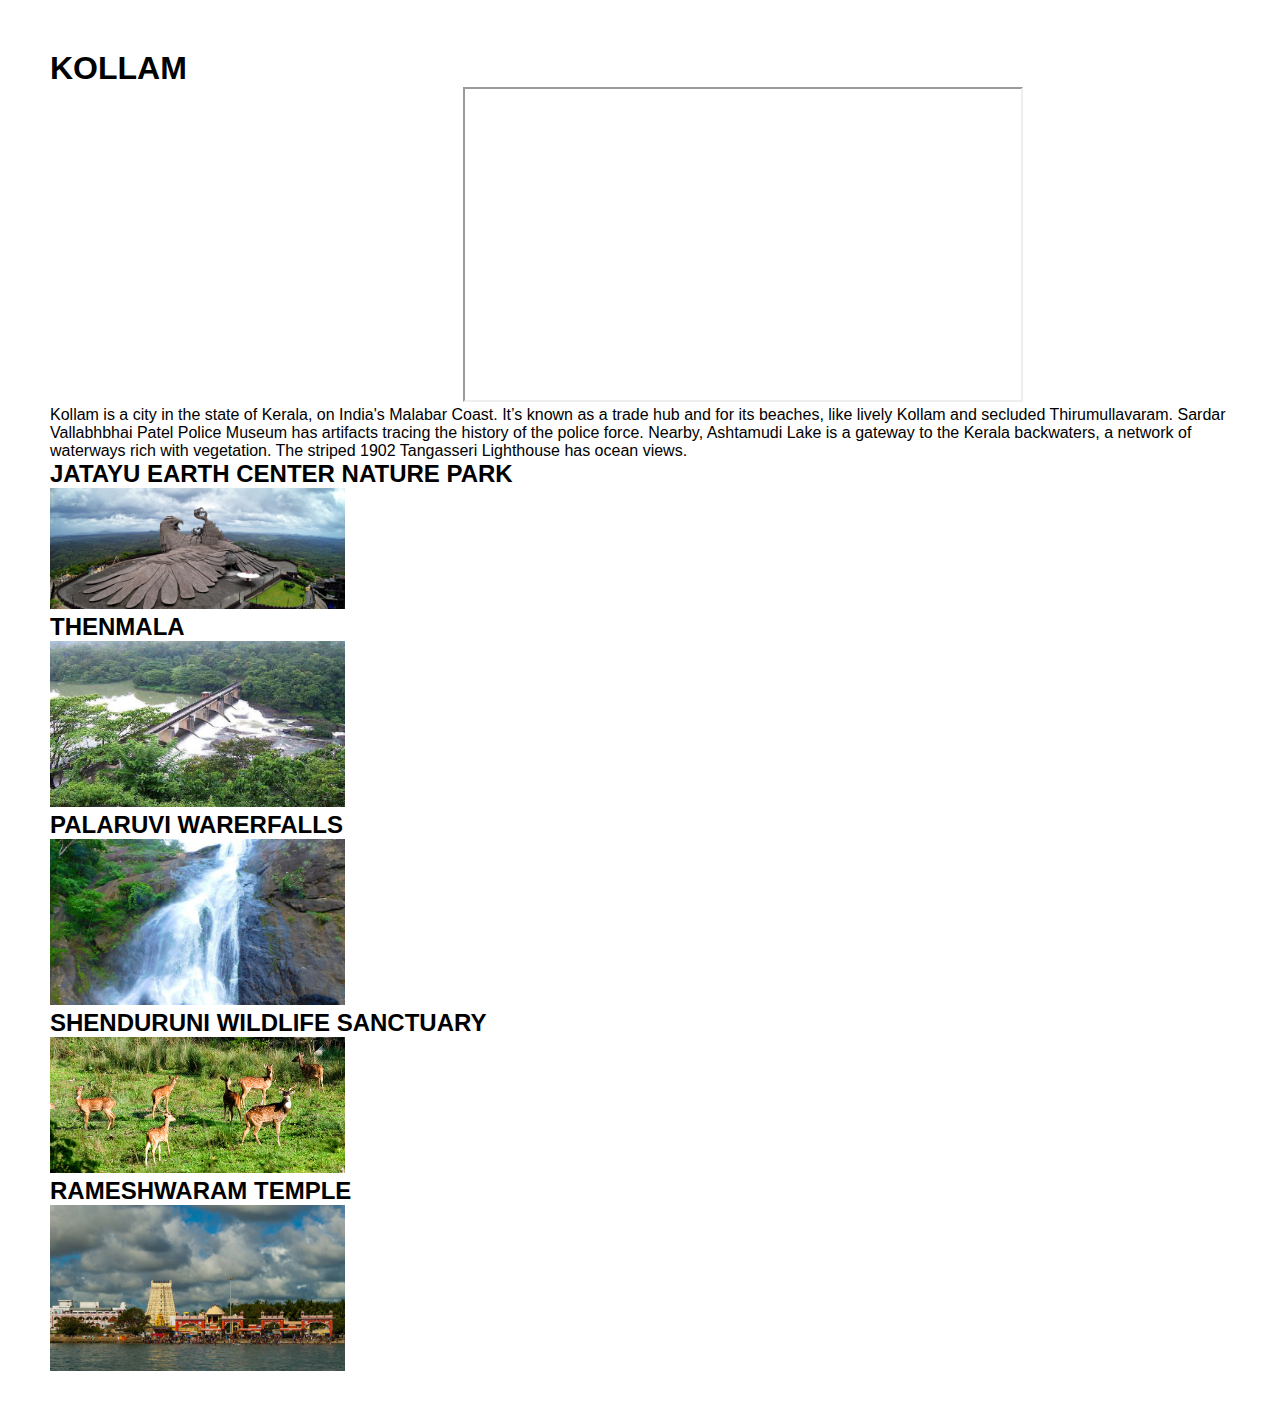
<file: kollam.html>
<!DOCTYPE html>
<html lang="en">
<head>
    <title>Kollam</title>
    <link rel="stylesheet" href="css/style.css">
</head>
<body style="margin-left: 50px;margin-top: 50px;margin-right: 50px;margin-bottom: 50px;">
    <h1>KOLLAM</h1>
    <iframe width="560" height="315" src="https://www.youtube-nocookie.com/embed/t-j-4_CEQ14?start=1&autoplay=1&mute=1"></iframe>
    <p>Kollam is a city in the state of Kerala, on India's Malabar Coast. It’s known as a trade hub and for its beaches, like lively Kollam and secluded Thirumullavaram. Sardar Vallabhbhai Patel Police Museum has artifacts tracing the history of the police force. Nearby, Ashtamudi Lake is a gateway to the Kerala backwaters, a network of waterways rich with vegetation. The striped 1902 Tangasseri Lighthouse has ocean views.</p>
    <h2>JATAYU EARTH CENTER NATURE PARK</h2>
    <img src="Image/kollam/jatayu-bird.jpg" width="25%";height="25%">
    <h2>THENMALA</h2>
    <img src="Image/kollam/thenmala-dam.jpg" width="25%";height="25%">
    <h2>PALARUVI WARERFALLS</h2>
    <img src="Image/kollam/palaruvi.jpg" width="25%";height="25%">
    <h2>SHENDURUNI WILDLIFE SANCTUARY</h2>
    <img src="Image/kollam/shenduruny-wildlife2.jpg" width="25%";height="25%">
    <h2>RAMESHWARAM TEMPLE</h2>
    <img src="Image/kollam/rameshwaramtemple.jpg" width="25%";height="25%">

</body>
</html>
</file>
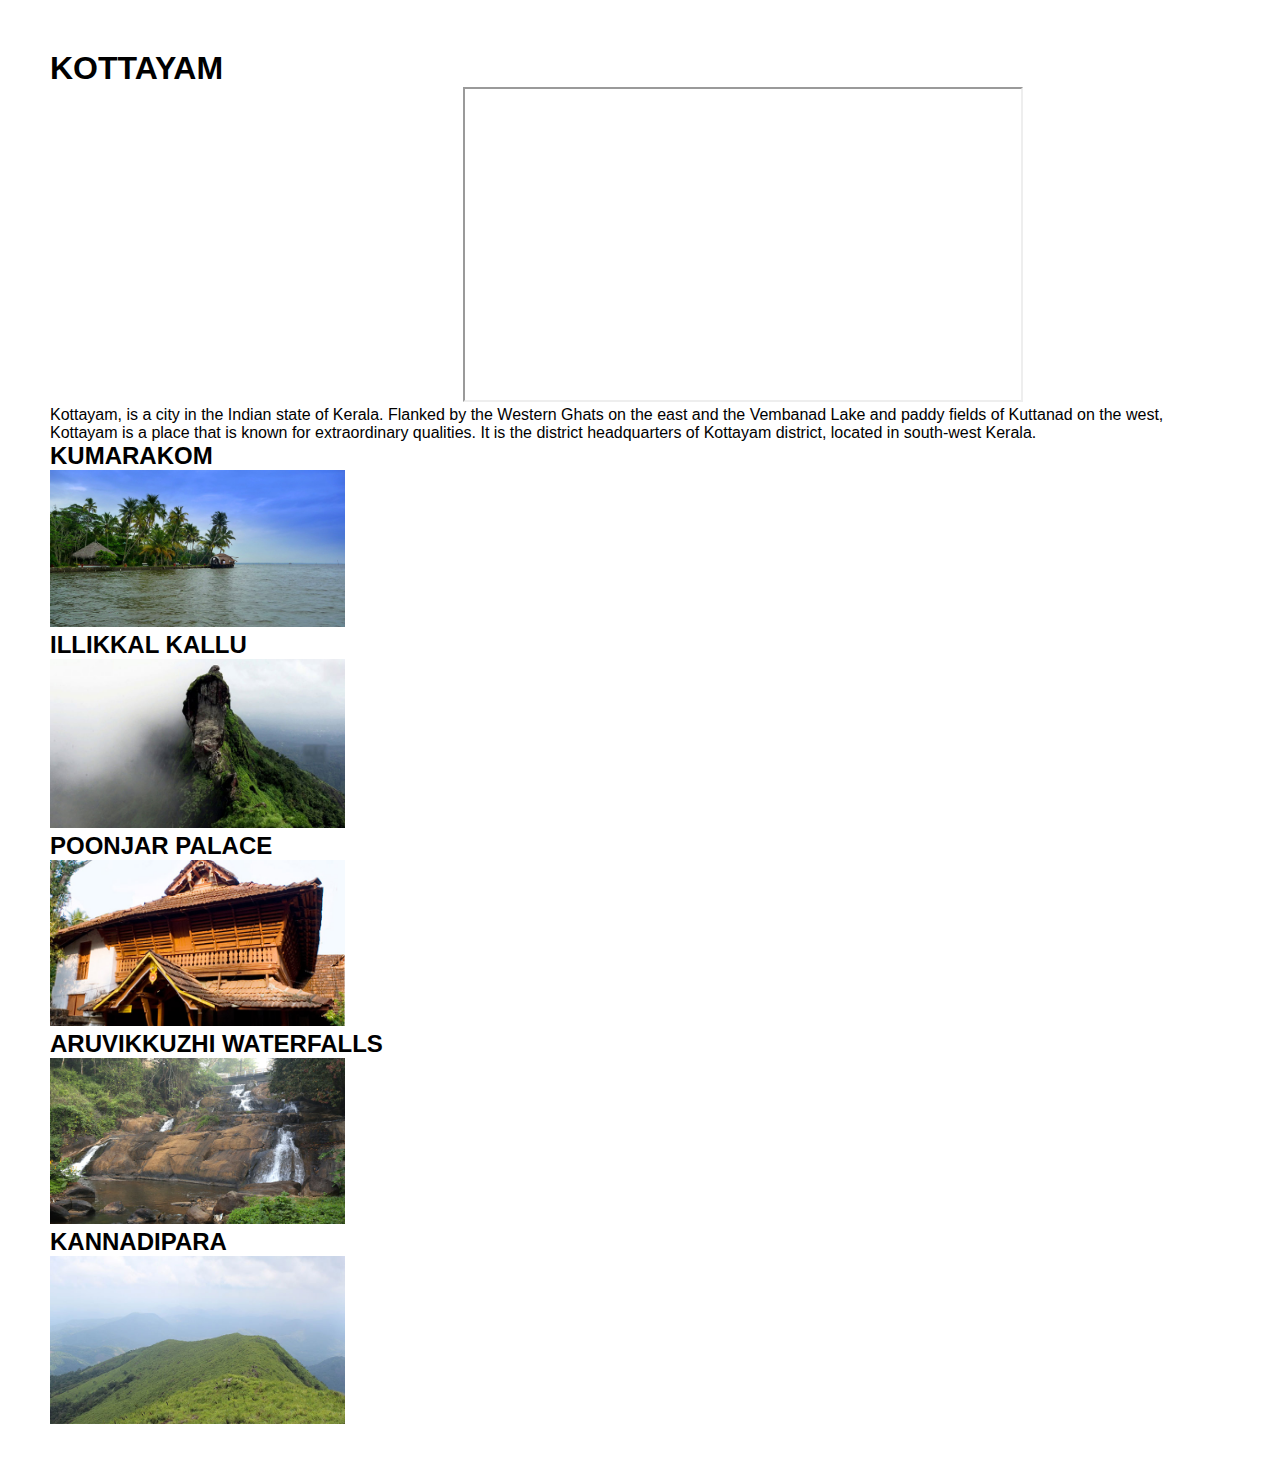
<file: kottayam.html>
<!DOCTYPE html>
<html lang="en">
<head>
    <meta name="viewport" content="width=device-width, initial-scale=1.0">
    <title>Kottayam</title>
    <link rel="stylesheet" href="css/style.css">
</head>
<body style="margin-left: 50px;margin-top: 50px;margin-right: 50px;margin-bottom: 50px;">
    <h1>KOTTAYAM</h1>
    <iframe width="560" height="315" src="https://www.youtube-nocookie.com/embed/Es4gN0ID-j8?start=29&autoplay=1&mute=1"></iframe>
    <p>Kottayam, is a city in the Indian state of Kerala. Flanked by the Western Ghats on the east and the Vembanad Lake and paddy fields of Kuttanad on the west, Kottayam is a place that is known for extraordinary qualities. It is the district headquarters of Kottayam district, located in south-west Kerala.</p>
    <h2>KUMARAKOM</h2>
    <img src="Image/kottayam/kumarakom.jpg" width="25%";height="25%">
    <h2>ILLIKKAL KALLU</h2>
    <img src="Image/kottayam/Illikkal-Kallu-02.jpg" width="25%";height="25%">
    <h2>POONJAR PALACE</h2>
    <img src="Image/kottayam/poonjar_palace.jpg" width="25%";height="25%">
    <h2>ARUVIKKUZHI WATERFALLS</h2>
    <img src="Image/kottayam/aruvikkuzhi_waterfalls.jpg" width="25%";height="25%">
    <h2>KANNADIPARA</h2>
    <img src="Image/kottayam/Kannadipara-02.jpg" width="25%";height="25%">
</body>
</html>
</file>
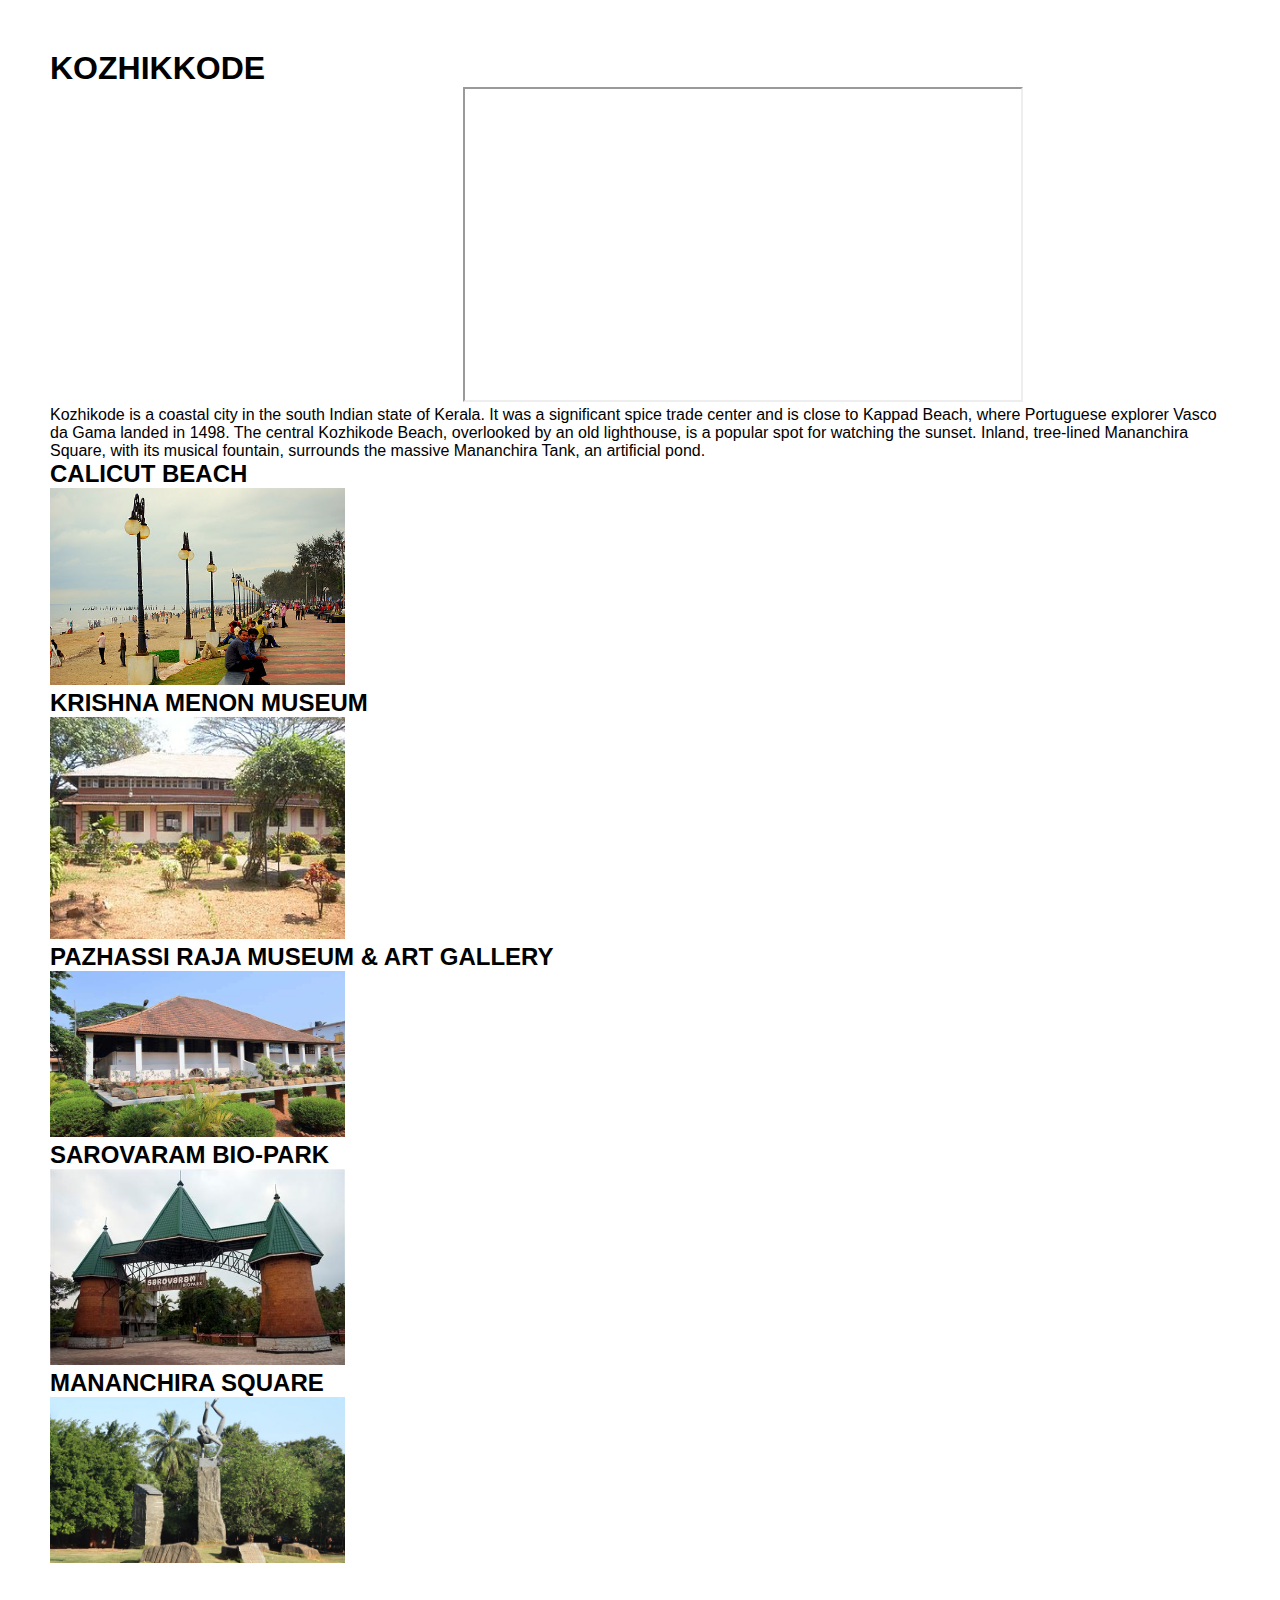
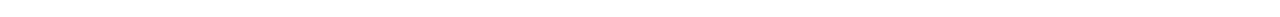
<file: kozhikkode.html>
<!DOCTYPE html>
<html lang="en">
<head>
    <meta name="viewport" content="width=device-width, initial-scale=1.0">
    <title>Kozhikkode</title>
    <link rel="stylesheet" href="css/style.css">
</head>
<body style="margin-left: 50px;margin-top: 50px;margin-right: 50px;margin-bottom: 50px;">
    <h1>KOZHIKKODE</h1>
    <iframe width="560" height="315" src="https://www.youtube-nocookie.com/embed/7OIYz3s8-rc?start=2&autoplay=1&mute=1"></iframe>
    <p>Kozhikode is a coastal city in the south Indian state of Kerala. It was a significant spice trade center and is close to Kappad Beach, where Portuguese explorer Vasco da Gama landed in 1498. The central Kozhikode Beach, overlooked by an old lighthouse, is a popular spot for watching the sunset. Inland, tree-lined Mananchira Square, with its musical fountain, surrounds the massive Mananchira Tank, an artificial pond. </p>
    <h2>CALICUT BEACH</h2>
    <img src="Image/kozhikode/Calicut_Beach.jpg" width="25%";height="25%">
    <h2>KRISHNA MENON MUSEUM</h2>
    <img src="Image/kozhikode/KrishnaMenon_Museum.jfif" width="25%";height="25%">
    <h2>PAZHASSI RAJA MUSEUM & ART GALLERY</h2>
    <img src="Image/kozhikode/Pazhassi_Raja_Museum_and_Art_Gallery.jpg" width="25%";height="25%">
    <h2>SAROVARAM BIO-PARK</h2>
    <img src="Image/kozhikode/sarovaram.jpg" width="25%";height="25%">
    <h2>MANANCHIRA SQUARE</h2>
    <img src="Image/kozhikode/mananchira_square_kozhikode.jpg" width="25%";height="25%">
</body>
</html>
</file>
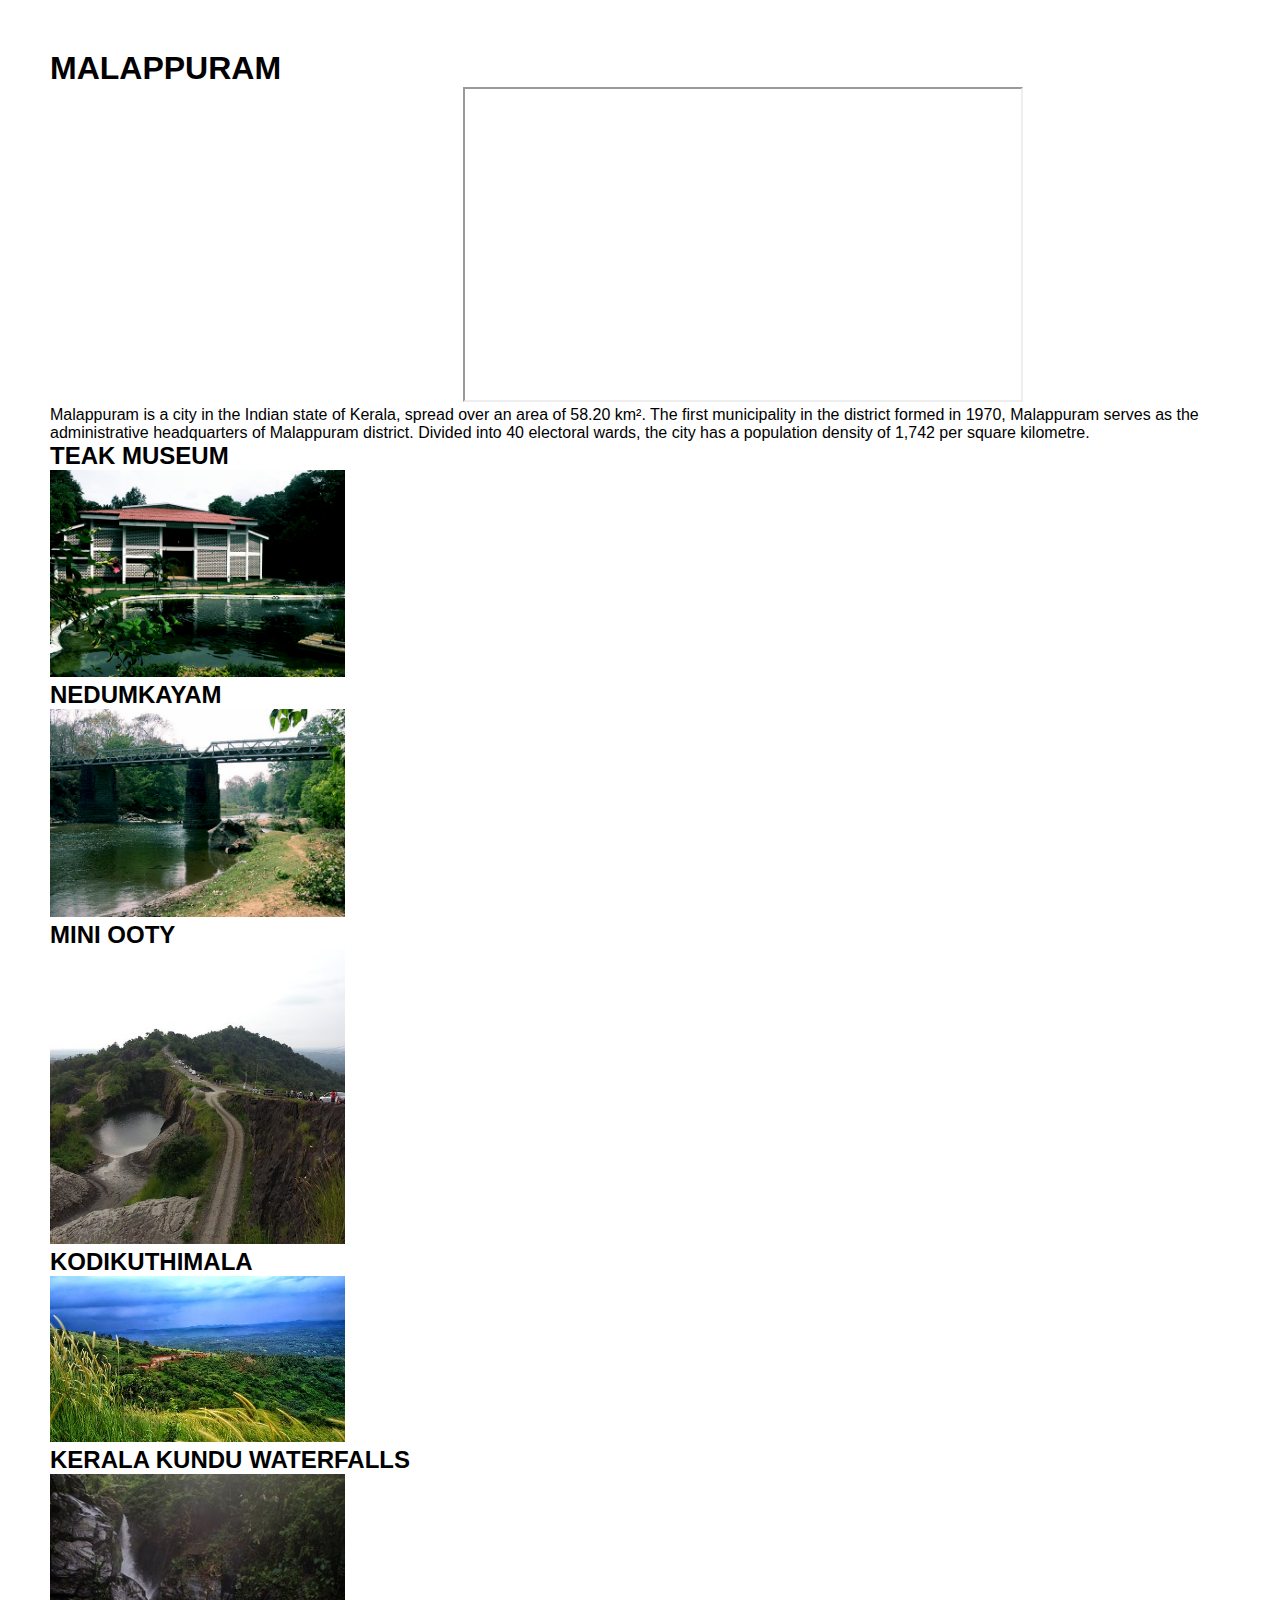
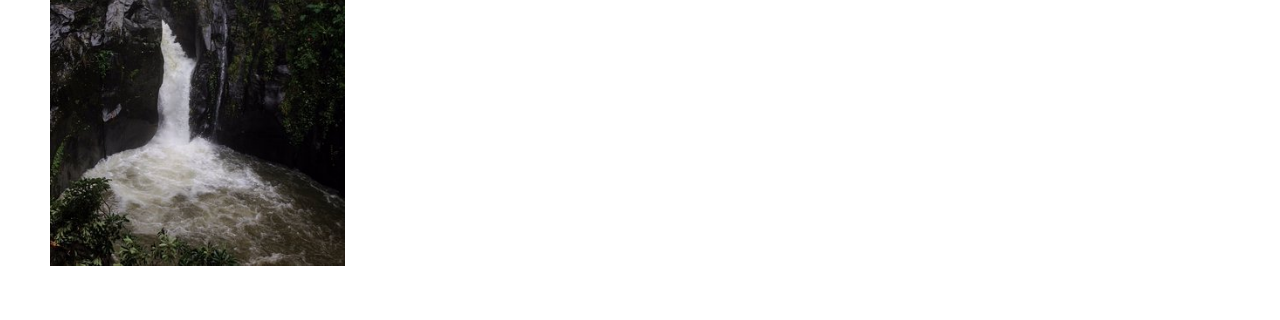
<file: malappuram.html>
<!DOCTYPE html>
<html lang="en">
<head>
    <meta name="viewport" content="width=device-width, initial-scale=1.0">
    <title>MALAPPURAM</title>
    <link rel="stylesheet" href="css/style.css">
</head>
<body style="margin-left: 50px;margin-top: 50px;margin-right: 50px;margin-bottom: 50px;">
    <h1>MALAPPURAM</h1>
    <iframe width="560" height="315" src="https://www.youtube-nocookie.com/embed/GIDUcSN7OB8?start=13&autoplay=1&mute=1"></iframe>
    <p>Malappuram is a city in the Indian state of Kerala, spread over an area of 58.20 km². The first municipality in the district formed in 1970, Malappuram serves as the administrative headquarters of Malappuram district. Divided into 40 electoral wards, the city has a population density of 1,742 per square kilometre.</p>
    <h2>TEAK MUSEUM</h2>
    <img src="Image/malappuram/teakmuseum.png" width="25%";height="25%">
    <h2>NEDUMKAYAM</h2>
    <img src="Image/malappuram/nedumkayam.png" width="25%";height="25%">
    <h2>MINI OOTY</h2>
    <img src="Image/malappuram/mini-ooty.jpg" width="25%";height="25%">
    <h2>KODIKUTHIMALA</h2>
    <img src="Image/malappuram/kodikuthimala.jpg" width="25%";height="25%">
    <h2>KERALA KUNDU WATERFALLS</h2>
    <img src="Image/malappuram/keralamkundu-waterfall.jpg" width="25%";height="25%">
</body>
</html>
</file>
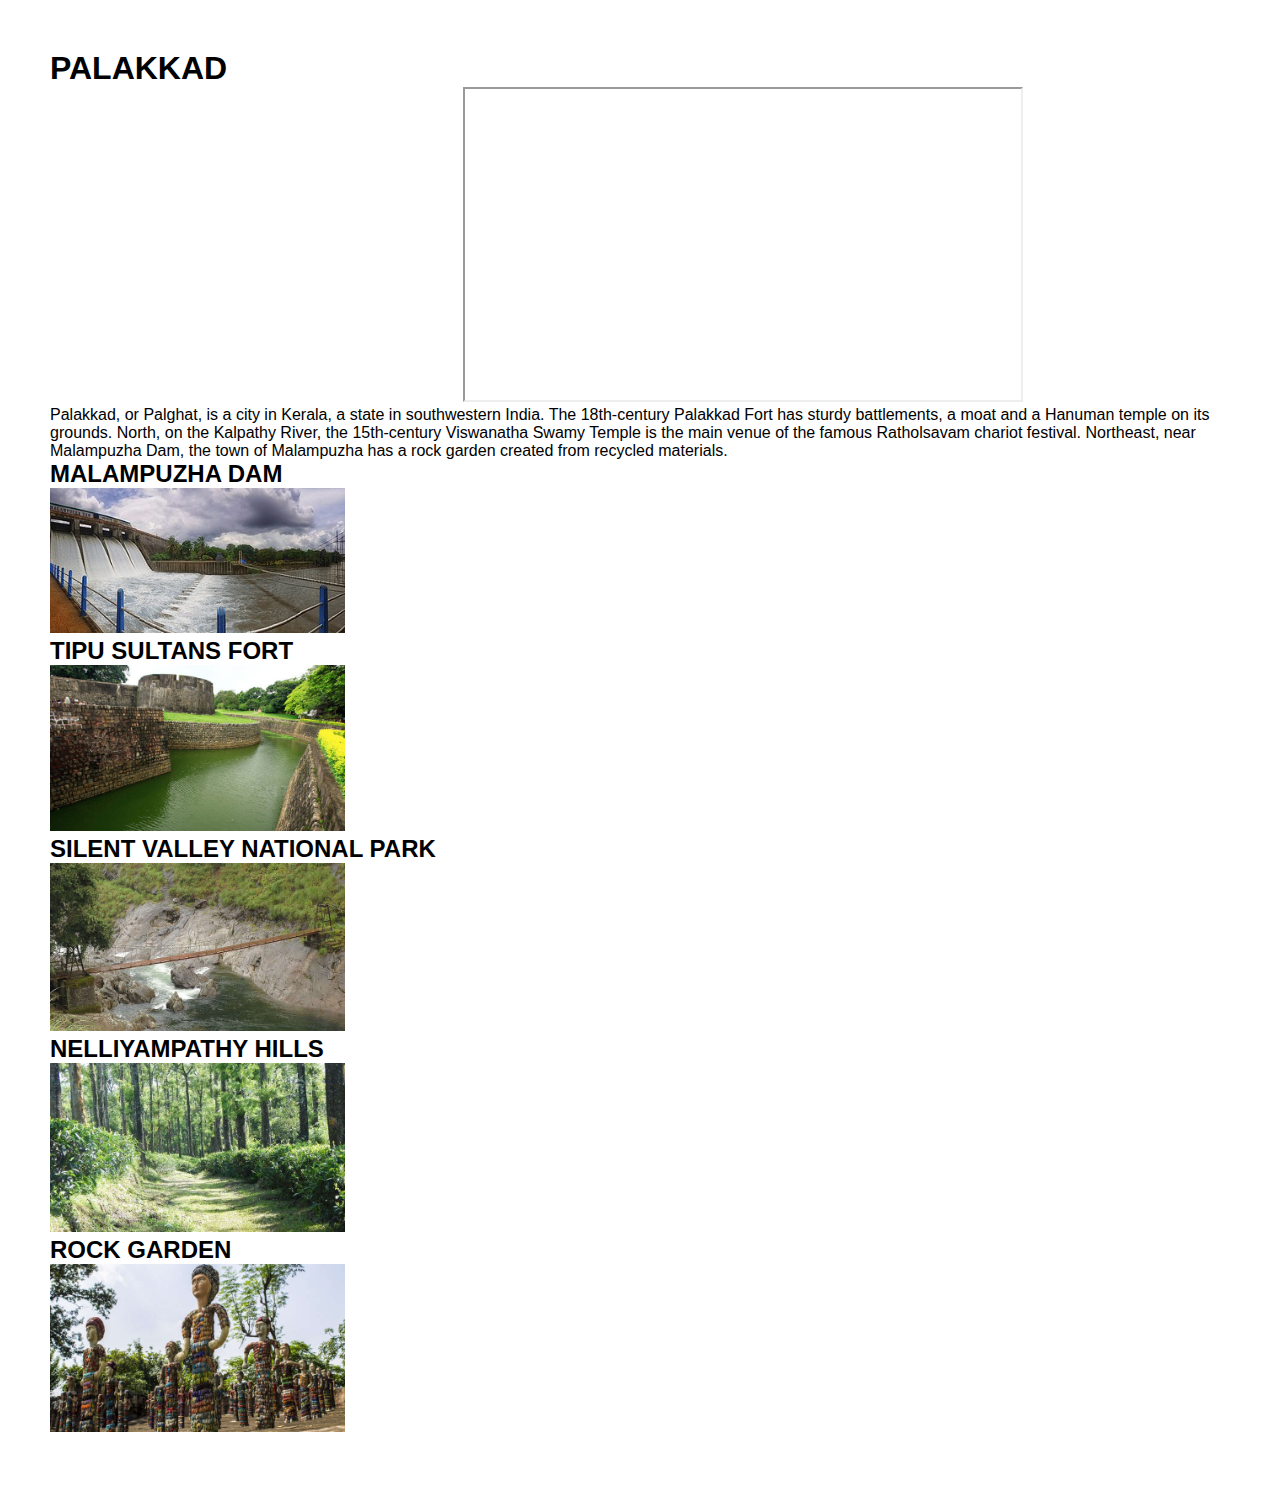
<file: palakkad.html>
<!DOCTYPE html>
<html lang="en">
<head>
    <meta name="viewport" content="width=device-width, initial-scale=1.0">
    <title>Palakkad</title>
    <link rel="stylesheet" href="css/style.css">
</head>
<body style="margin-left: 50px;margin-top: 50px;margin-right: 50px;margin-bottom: 50px;">
    <h1>PALAKKAD</h1>
    <iframe width="560" height="315" src="https://www.youtube-nocookie.com/embed/1QkRkh4NyF8?start=12&autoplay=1&mute=1"></iframe>
    <p>Palakkad, or Palghat, is a city in Kerala, a state in southwestern India. The 18th-century Palakkad Fort has sturdy battlements, a moat and a Hanuman temple on its grounds. North, on the Kalpathy River, the 15th-century Viswanatha Swamy Temple is the main venue of the famous Ratholsavam chariot festival. Northeast, near Malampuzha Dam, the town of Malampuzha has a rock garden created from recycled materials.</p>
    <h2>MALAMPUZHA DAM</h2>
    <img src="Image/palakkad/Malampuzha-dam-2019.jpg" width="25%";height="25%">
    <h2>TIPU SULTANS FORT</h2>
    <img src="Image/palakkad/tipu_s_fort_palakkad.jpg" width="25%";height="25%">
    <h2>SILENT VALLEY NATIONAL PARK</h2>
    <img src="Image/palakkad/Silent-Valley-National-Park1.jpg" width="25%";height="25%">
    <h2>NELLIYAMPATHY HILLS</h2>
    <img src="Image/palakkad/Nelliyampathy-Hills1.jpg" width="25%";height="25%">
    <h2>ROCK GARDEN</h2>
    <img src="Image/palakkad/Rock-Garden.jpg" width="25%";height="25%">
</body>
</html>
</file>
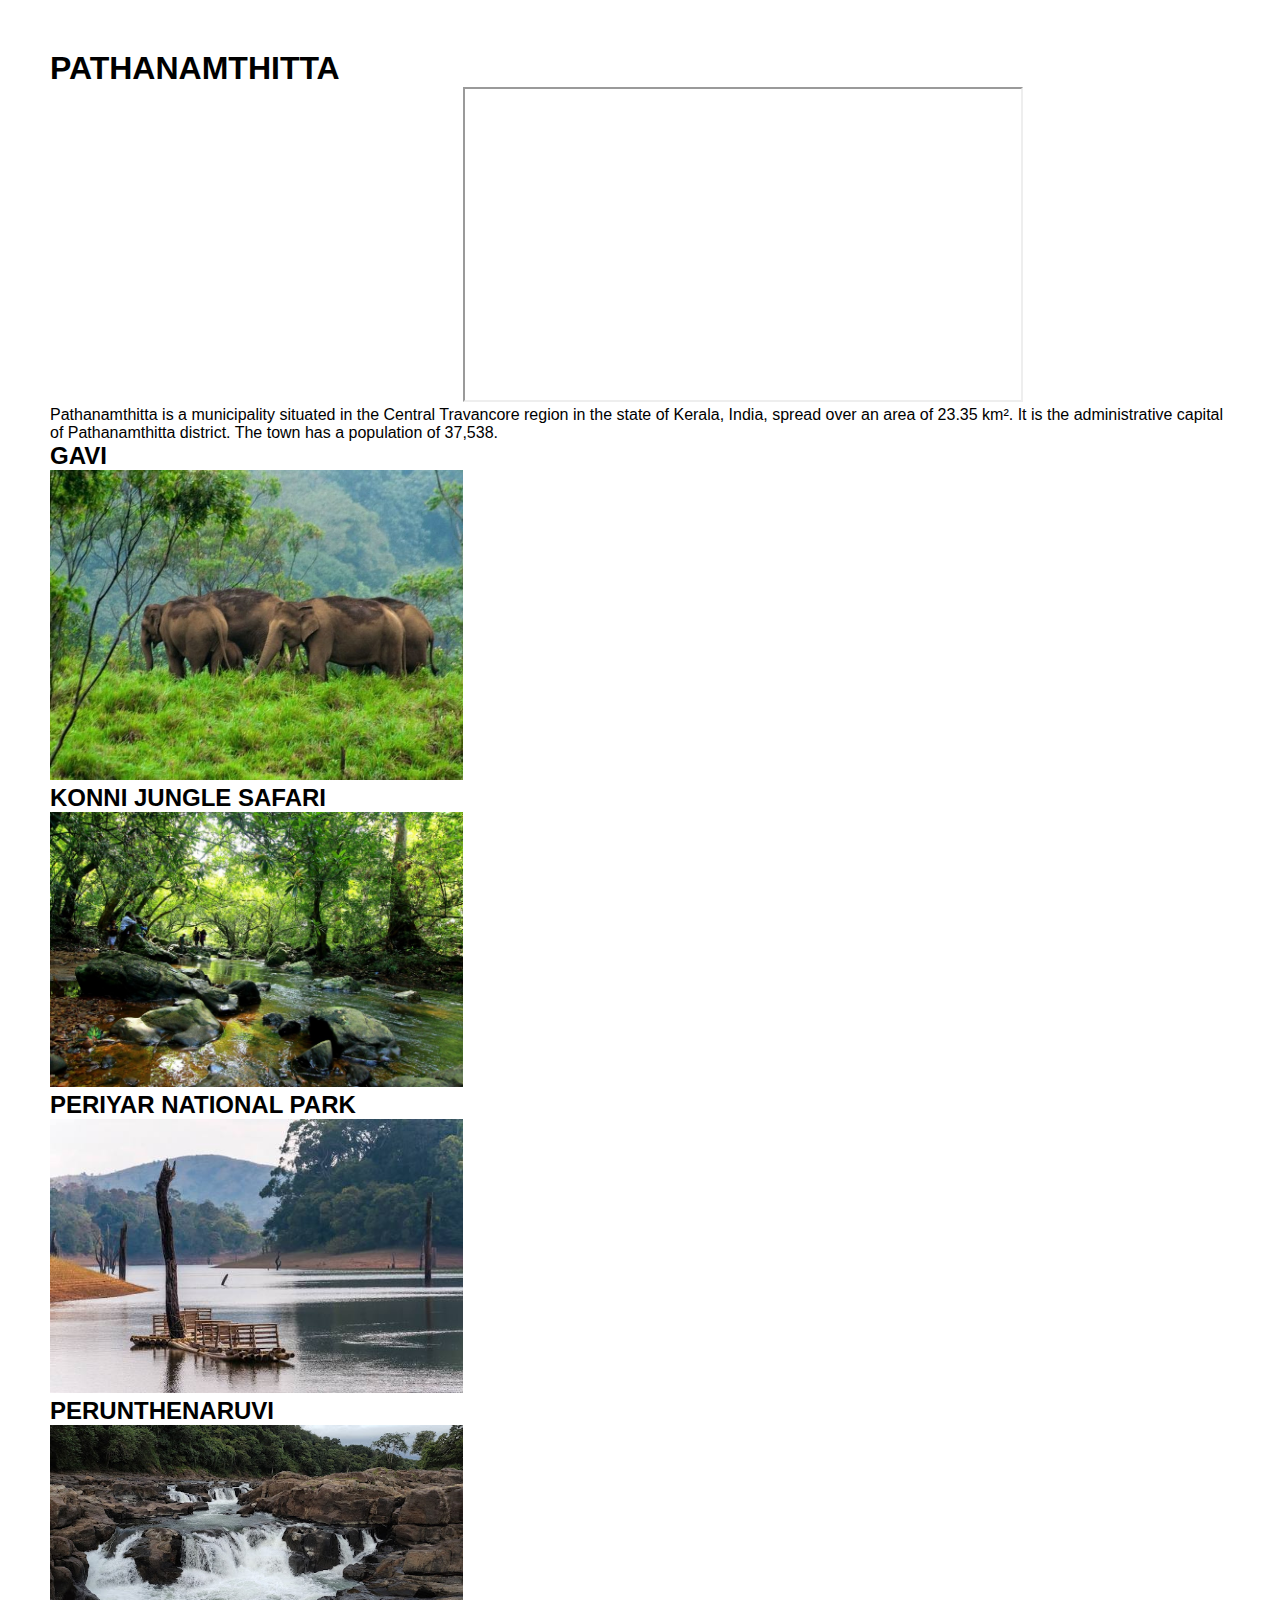
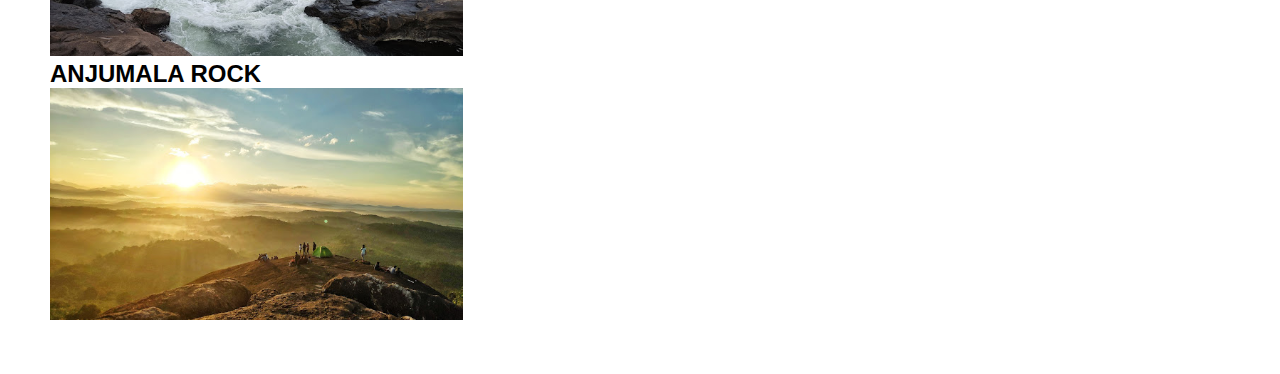
<file: pathanamthitta.html>
<!DOCTYPE html>
<html lang="en">
<head>
    <title>Pathanamthitta</title>
    <link rel="stylesheet" href="css/style.css">
</head>
<body style="margin-left: 50px;margin-top: 50px;margin-right: 50px;margin-bottom: 50px;">
    <h1>PATHANAMTHITTA</h1>
    <iframe width="560" height="315" src="https://www.youtube-nocookie.com/embed/7l5AAy9Fnzg?start=5&autoplay=1&mute=1"></iframe>
    <p>Pathanamthitta is a municipality situated in the Central Travancore region in the state of Kerala, India, spread over an area of 23.35 km². It is the administrative capital of Pathanamthitta district. The town has a population of 37,538.</p>
    <h2>GAVI</h2>
    <img src="Image/pathanamthitta/gavi-elephants-800x600.jpg" width="35%";height="35%">
    <h2>KONNI JUNGLE SAFARI</h2>
    <img src="Image/pathanamthitta/jungle-safari-konni.jpg" width="35%";height="35%">
    <h2>PERIYAR NATIONAL PARK</h2>
    <img src="Image/pathanamthitta/periyar-np.jfif" width="35%";height="35%">
    <h2>PERUNTHENARUVI</h2>
    <img src="Image/pathanamthitta/perunthenaruvi.jpg" width="35%";height="35%">
    <h2>ANJUMALA ROCK</h2>
    <img src="Image/pathanamthitta/anjumala-rock.jpg" width="35%";height="35%">
</body>
</html>
</file>
<file: css/style.css>
@import url('https://fonts.googleapis.com/css2?family=Poppins:wght@200;300;400;500;600;700;800&display=swap');

@import url('https://fonts.googleapis.com/css2?family=Fruktur&display=swap');
*{
    box-sizing:border-box;
    margin: 0;
    padding: 0;
    font-family:-apple-system, BlinkMacSystemFont, 'Segoe UI', Roboto, Oxygen, Ubuntu, Cantarell, 'Open Sans', 'Helvetica Neue', sans-serif;
}






body{
    background-image: no-repeat;
    background-attachment: fixed;
    background-size: 100% 100%;
    
}

/*index.html*/


.welc{
    color: #02070296;
    font-size: 20px;
    font-family: cursive;
    font-weight: bold;
}
.scrollable{
    background-color: rgba(3, 3, 3, 0.651);
    margin-top: 7%;
    margin-left: 2%;
    margin-right: 2%;
    margin-bottom: 5%;
    padding: 3px;
   
}

.scrollable h3{
    font-family: Arial, Helvetica, sans-serif;
    color: rgba(253, 253, 253, 0.856);
}


.scrollable p{
    font-size: large;
    font-family:Arial, Helvetica, sans-serif;
    font-style: italic;
    font-weight: bold;
    padding-left: auto;
    color: rgba(255, 255, 255, 0.993);
}


/*districts.html*/

.districts a:hover{
    color: rgb(14, 119, 77);
}
.textbox{
    position: absolute;
    top: 0;
    left: 0;
    background: rgb(0, 0, 0);
    height: 7%;
    width: 100%;
    color: #fff;
    display: flex;
    align-items: stretch;
    justify-content:left;
    font-size: 30px;
    font-weight: 900px;
    mix-blend-mode: multiply;
}

.districts{
    position: absolute;
    top: 0;
    left: 0;
    
    color: rgba(2, 2, 2, 0.979);
    display: flex;
    height: 100%;
    width: 100%;
    mix-blend-mode: multiply;
}

iframe{
    margin-left: 35%;
}

.districts a{
    color: rgba(7, 56, 5, 0.418);
    text-decoration: none;
    font-size: 18px;
    font-weight: 50px;
    font-family: 'Fantasy', cursive;
    font-stretch: expanded;
}

.menu a{
    font-size: 25px;
    font-weight: bold;
    text-decoration: none;
    color: rgb(18, 194, 18);
    letter-spacing: 0.02em;
    
}

.menu a:hover{
    color:rgba(20, 255, 39, 0.425)
}

header{
    border: blue;
    
}

.menu{
    float: right;
    margin-top: 0;
    margin-right: 0;
    align-items: center;
    justify-content: right;
}

.menu a{
    float: right;
    text-indent: 20px;
}
div { column-gap: 50%; }

.topnav {
    background-color: #333;
    overflow: hidden;
  }
  
  /* Style the links inside the navigation bar */
  .topnav a {
    float: left;
    color: #f2f2f2;
    text-align: center;
    padding: 14px 16px;
    text-decoration: none;
    font-size: 12px;
    font-family:'Trebuchet MS', 'Lucida Sans Unicode', 'Lucida Grande', 'Lucida Sans', Arial, sans-serif;
  }
  
  /* Change the color of links on hover */
  .topnav a:hover {
    background-color: #ddd;
    color: black;
  }
  
  /* Add a color to the active/current link */
  .topnav a.active {
    background-color: #04AA6D;
    color: white;
    height: 46px;
    
    font-weight: 100;
    font-size: 12px;
    font-family:'Trebuchet MS', 'Lucida Sans Unicode', 'Lucida Grande', 'Lucida Sans', Arial, sans-serif;
  }

  /* SIGN-UP FORM */
.signup{
    background-color: rgba(34, 139, 34, 0.267);
    float: right;
    height: 30em;
    margin-top: 5%;
    margin-right: 35%;
    padding: 30px;
  }
  .signup h2{
      text-align: center;
  }

  .signup #signup-button{
      width: 100%;
      height: 20px;
      color: floralwhite;
      background-color: dodgerblue;
      border: 1px solid dodgerblue;
      font-weight: bolder;
  }

  .acc{
      text-align: center;
  }

  footer{
      background-color: black;
      color: white;
      height: 1.5;
      width: 100%;
  }
</file>
